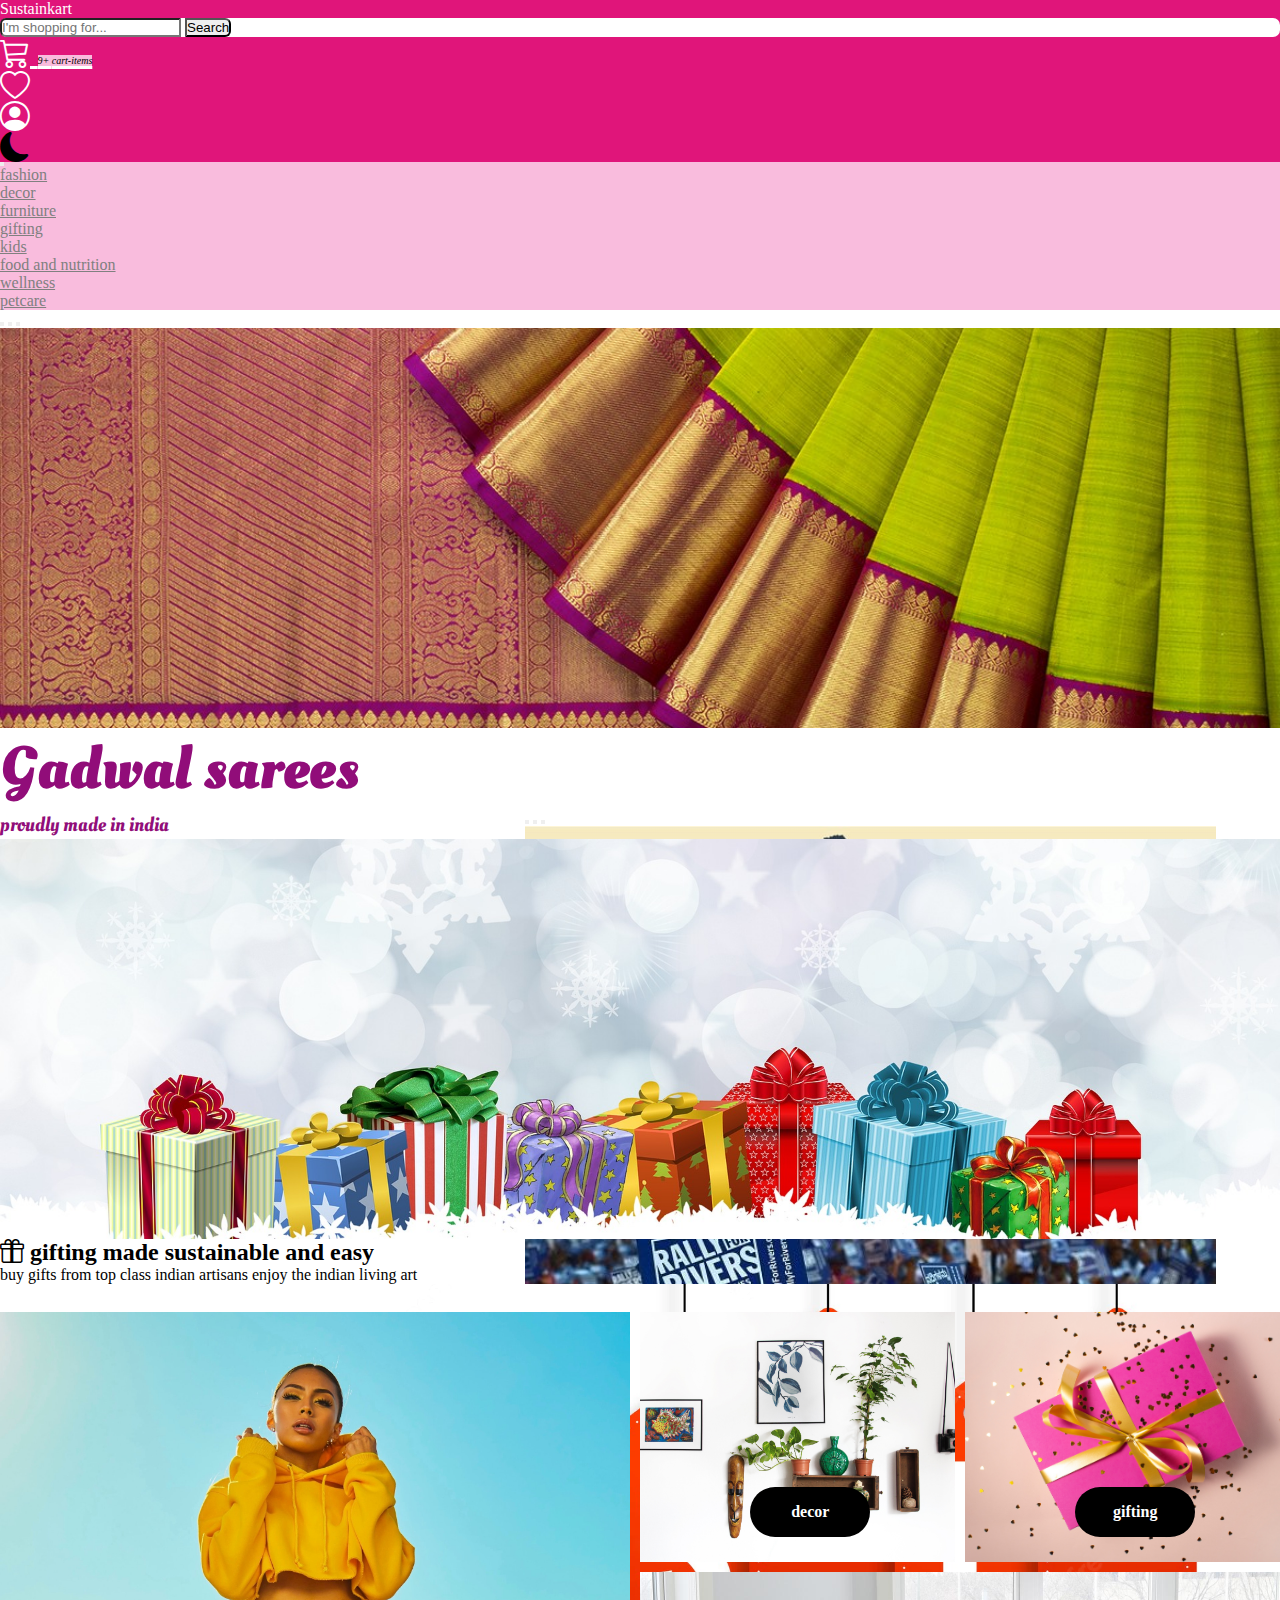
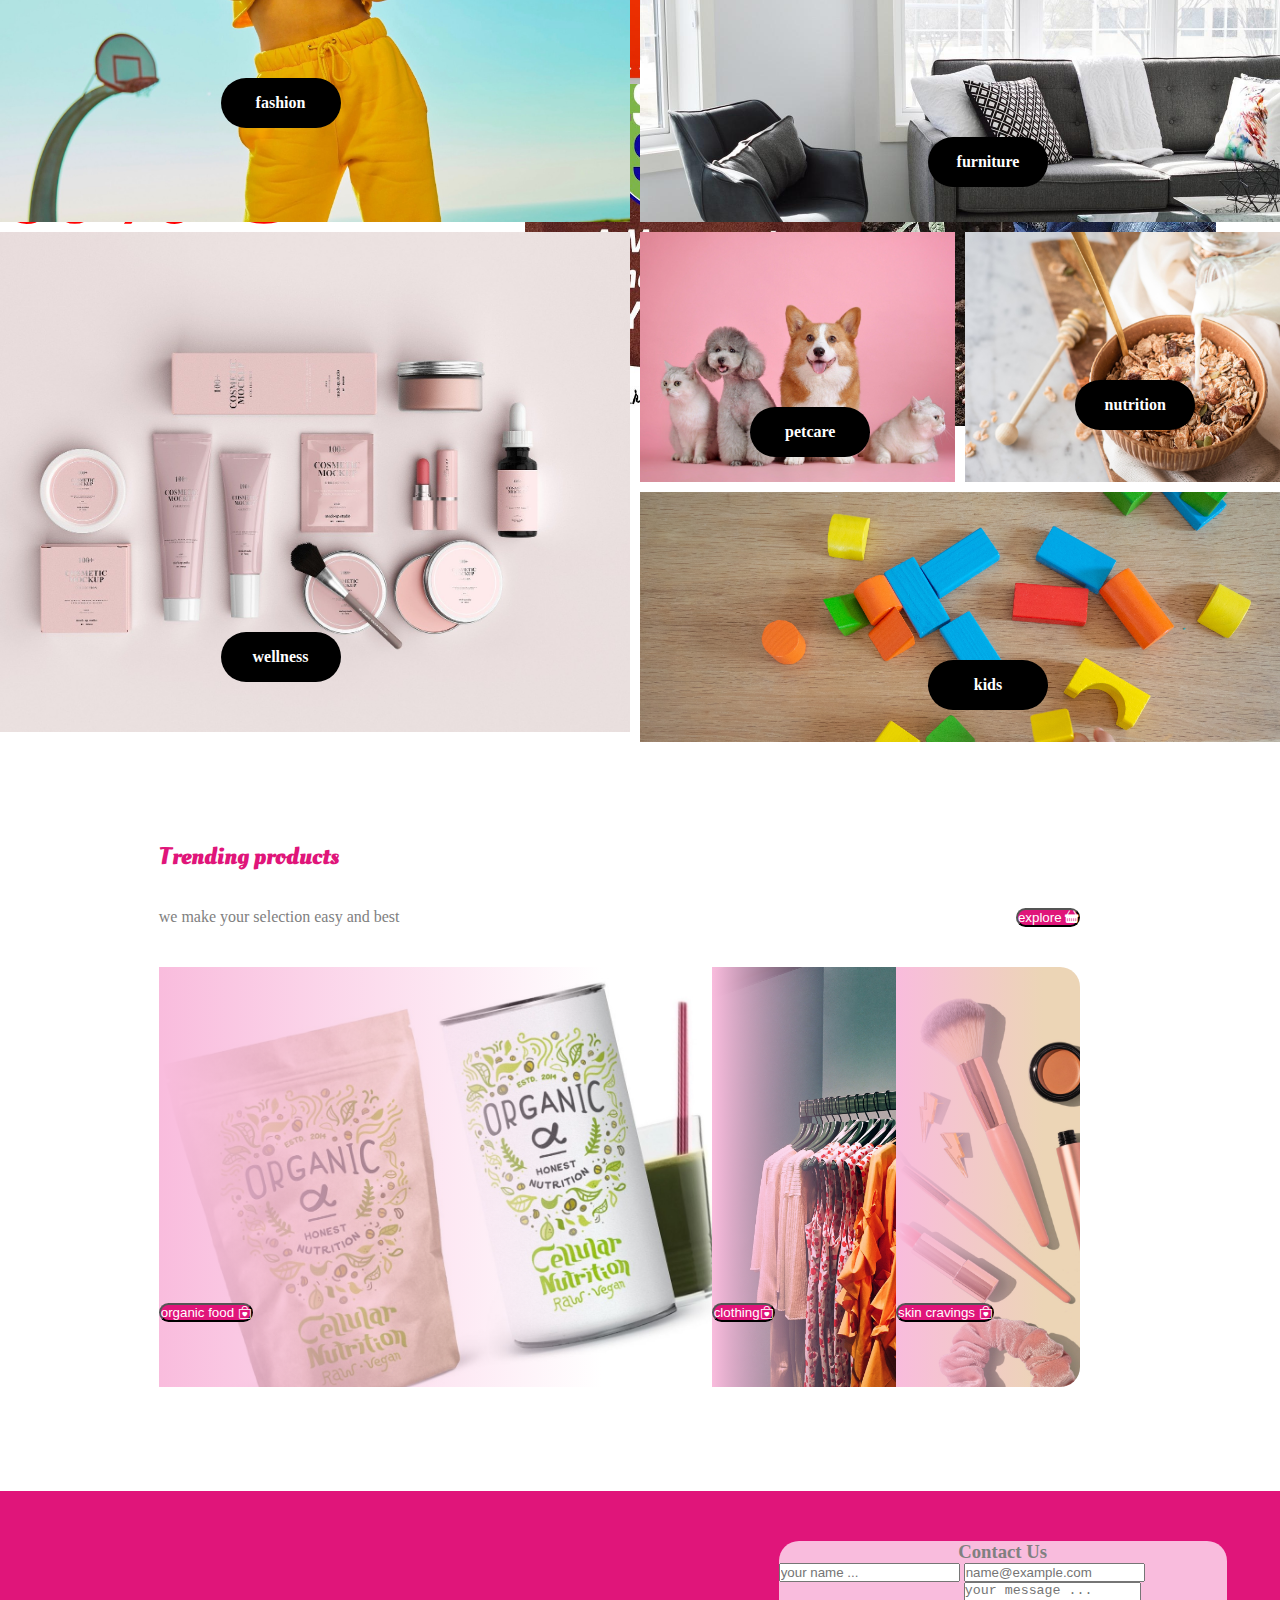
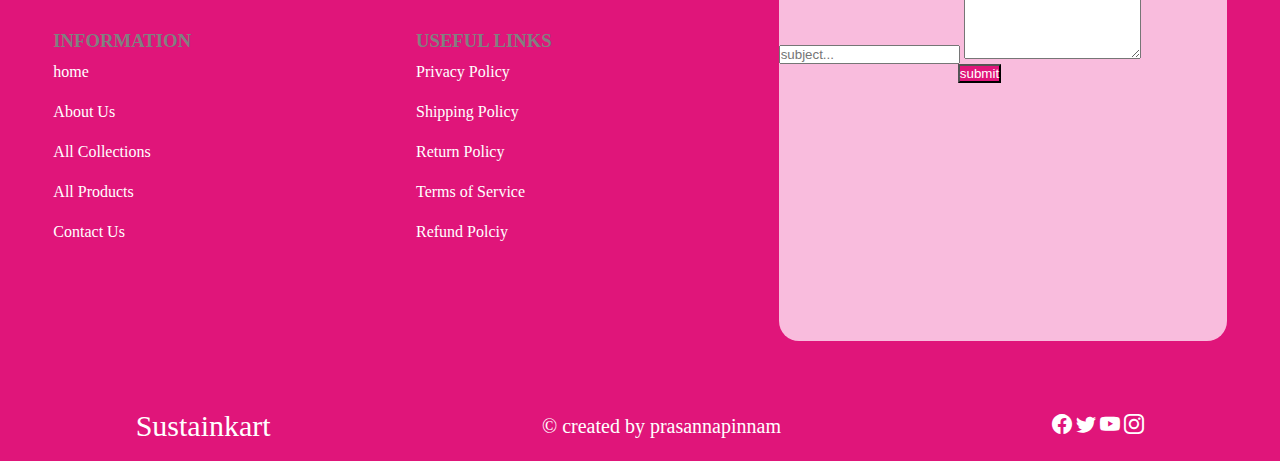
<file: index.html>
<html>
  <head>
    <title>Sustainkart</title>
    <link rel="icon" href="./images/icon.jpg" />
    <link rel="stylesheet" href="index.css" />
    <link
      href="https://cdn.jsdelivr.net/npm/bootstrap@5.2.0-beta1/dist/css/bootstrap.min.css"
      rel="stylesheet"
      integrity="sha384-0evHe/X+R7YkIZDRvuzKMRqM+OrBnVFBL6DOitfPri4tjfHxaWutUpFmBp4vmVor"
      crossorigin="anonymous"
    />
    <script
      src="https://cdn.jsdelivr.net/npm/bootstrap@5.2.0-beta1/dist/js/bootstrap.bundle.min.js"
      integrity="sha384-pprn3073KE6tl6bjs2QrFaJGz5/SUsLqktiwsUTF55Jfv3qYSDhgCecCxMW52nD2"
      crossorigin="anonymous"
    ></script>
    <script>
      function changeMode(){
        let icon = document.getElementById("modeIcon");
        document.body.classList.toggle("darkTheme")

        if(document.body.classList.contains("darkTheme")){
          let i = document.createElement('i');
          i.classList.add("bi", "bi-brightness-high-fill");
          i.setAttribute("id","modeIcon");
          i.style.color = "#FFFFFF";
          icon.replaceWith(i) ;
        }
        else{
          let i = document.createElement('i');
          i.classList.add("bi", "bi-moon-fill");
          i.setAttribute("id","modeIcon");
          i.style.color = "#000000";
          icon.replaceWith(i) ;
        }
      }
    </script>
  </head>
  <body >
    <nav class="navbar navbar-expand navbarStyle">
      <div class="container-fluid">
        <a class="navbar-brand" style="color: white">Sustainkart</a>
        <form
          class="d-flex mx-auto"
          style="background-color: white; border-radius: 7px"
        >
          <input
            class="form-control"
            type="search"
            placeholder="I'm shopping for..."
            aria-label="Search"
            style="border-radius: 6px 0px 0px 6px"
          />
          <button
            class="btn"
            type="submit"
            style="border-radius: 0px 6px 6px 0px"
          >
            Search
          </button>
        </form>
        <div>
          <ul class="navbar-nav me-4">
            <li class="nav-item me-2">
              <a class="nav-link" href="#"><i class="bi bi-cart3 position-relative"> <span style="font-size: 10px;background-color: #f9bcdd;color: black;" class="position-absolute top-0 start-100 translate-middle badge rounded-pill ">
                9+
                <span class="visually-hidden">cart-items</span>
              </span>
               </i> </a>
            </li>
            <li class="nav-item me-2">
              <a class="nav-link" href="#"><i class="bi bi-heart"></i> </a>
            </li>
            <li class="nav-item me-2">
              <a class="nav-link" href="#"
                ><i class="bi bi-person-circle"></i>
              </a>
            </li>
            <li class="nav-item me-2">
              <a class="nav-link" href="#" onclick="changeMode()" >
                <i id="modeIcon" class="bi bi-moon-fill" style="color:black ;"></i>
              </a>
            </li>
            
          </ul>
        </div>
      </div>
    </nav>

    <div class="dropdownnav">
      <nav class="navbar navbar-expand-lg" style="background-color: #f9bcdd">
        <div class="container-fluid">
          <button
            class="navbar-toggler ms-auto"
            type="button"
            data-bs-toggle="collapse"
            data-bs-target="#navbarNavDropdown"
            aria-expanded="false"
            aria-label="Toggle navigation"
          >
            <span class="navbar-toggler-icon"></span>
          </button>
          <div class="collapse navbar-collapse" id="navbarNavDropdown">
            <ul class="navbar-nav ms-auto me-auto dropitem">
              <li class="nav-item dropdown">
                <a
                  class="nav-link dropdown-toggle removeClick"
                  href="#"
                  id="fashionDropDown"
                  role="button"
                  data-bs-toggle="dropdown"
                  aria-expanded="false"
                >
                  fashion
                </a>
                <ul class="dropdown-menu" aria-labelledby="fashionDropDown">
                  <li class="dropend">
                    <a
                      class="dropdown-item dropdown-toggle"
                      id="clothingDropDown"
                      href="#"
                      >clothing</a
                    >
                    <ul
                      class="dropdown-menu"
                      aria-labelledby="clothingDropDown"
                    >
                      <li>
                        <a class="dropdown-item" href="./listing/listing.html">WOMEN</a>
                      </li>
                      <li>
                        <a class="dropdown-item" href="#">MEN</a>
                      </li>
                      <li>
                        <a class="dropdown-item" href="#">KIDS</a>
                      </li>
                    </ul>
                  </li>
                  <li class="dropend">
                    <a
                      class="dropdown-item dropdown-toggle"
                      id="footwearDropDown"
                      href="#"
                      >footwear</a
                    >
                    <ul
                      class="dropdown-menu"
                      aria-labelledby="footwearDropDown"
                    >
                      <li>
                        <a class="dropdown-item" href="#">WOMEN</a>
                      </li>
                      <li>
                        <a class="dropdown-item" href="#">MEN</a>
                      </li>
                      <li>
                        <a class="dropdown-item" href="#">KIDS</a>
                      </li>
                    </ul>
                  </li>
                  <li class="dropend">
                    <a
                      class="dropdown-item dropdown-toggle"
                      id="accessoriesDropDown"
                      href="#"
                      >accessories</a
                    >
                    <ul
                      class="dropdown-menu"
                      aria-labelledby="accessoriesDropDown"
                    >
                      <li>
                        <a class="dropdown-item" href="#">WOMEN</a>
                      </li>
                      <li>
                        <a class="dropdown-item" href="#">MEN</a>
                      </li>
                      <li>
                        <a class="dropdown-item" href="#">KIDS</a>
                      </li>
                    </ul>
                  </li>
                </ul>
              </li>
              <li class="nav-item dropdown">
                <a
                  class="nav-link dropdown-toggle removeClick"
                  href="#"
                  id="DecorDropDown"
                  role="button"
                  data-bs-toggle="dropdown"
                  aria-expanded="false"
                >
                  decor
                </a>
                <ul class="dropdown-menu" aria-labelledby="DecorDropDown">
                  <li>
                    <a class="dropdown-item" href="#">garden</a>
                  </li>
                  <li>
                    <a class="dropdown-item" href="#">kitchen</a>
                  </li>
                  <li>
                    <a class="dropdown-item" href="#">homeDecor</a>
                  </li>
                </ul>
              </li>
              <li class="nav-item dropdown">
                <a
                  class="nav-link dropdown-toggle removeClick"
                  href="#"
                  id="furnitureDropDown"
                  role="button"
                  data-bs-toggle="dropdown"
                  aria-expanded="false"
                >
                  furniture
                </a>
                <ul class="dropdown-menu" aria-labelledby="furnitureDropDown">
                  <li>
                    <a class="dropdown-item" href="#">home furnishings</a>
                  </li>
                  <li>
                    <a class="dropdown-item" href="#">kitchen</a>
                  </li>
                  <li>
                    <a class="dropdown-item" href="#">garden area</a>
                  </li>
                </ul>
              </li>
              <li class="nav-item dropdown">
                <a
                  class="nav-link dropdown-toggle removeClick"
                  href="#"
                  id="giftDropDown"
                  role="button"
                  data-bs-toggle="dropdown"
                  aria-expanded="false"
                >
                  gifting
                </a>
                <ul class="dropdown-menu" aria-labelledby="giftDropDown">
                  <li>
                    <a class="dropdown-item" href="#">FOR HIM</a>
                  </li>
                  <li>
                    <a class="dropdown-item" href="#">FOR HER</a>
                  </li>
                  <li>
                    <a class="dropdown-item" href="#">hampers</a>
                  </li>
                  <li>
                    <a class="dropdown-item" href="#">giftcards</a>
                  </li>
                </ul>
              </li>
              <li class="nav-item dropdown">
                <a
                  class="nav-link dropdown-toggle removeClick"
                  href="#"
                  id="kidsDropDown"
                  role="button"
                  data-bs-toggle="dropdown"
                  aria-expanded="false"
                >
                  kids
                </a>
                <ul class="dropdown-menu" aria-labelledby="kidsDropDown">
                  <li>
                    <a class="dropdown-item" href="#">baby care</a>
                  </li>
                  <li>
                    <a class="dropdown-item" href="#">toys</a>
                  </li>
                  <li>
                    <a class="dropdown-item" href="#">Stationery</a>
                  </li>
                </ul>
              </li>
              <li class="nav-item dropdown">
                <a
                  class="nav-link dropdown-toggle removeClick"
                  href="#"
                  id="foodDropDown"
                  role="button"
                  data-bs-toggle="dropdown"
                  aria-expanded="false"
                >
                  food and nutrition
                </a>
                <ul class="dropdown-menu" aria-labelledby="kidsDropDown">
                  <li>
                    <a class="dropdown-item" href="#">snacks</a>
                  </li>
                  <li>
                    <a class="dropdown-item" href="#">desserts</a>
                  </li>
                  <li>
                    <a class="dropdown-item" href="#">beverages</a>
                  </li>
                </ul>
              </li>
              <li class="nav-item dropdown">
                <a
                  class="nav-link dropdown-toggle removeClick"
                  href="#"
                  id="wellnessDropDown"
                  role="button"
                  data-bs-toggle="dropdown"
                  aria-expanded="false"
                >
                  wellness
                </a>
                <ul class="dropdown-menu" aria-labelledby="wellnessDropDown">
                  <li>
                    <a class="dropdown-item" href="#">personal care</a>
                  </li>
                  <li>
                    <a class="dropdown-item" href="#">skin care</a>
                  </li>
                  <li>
                    <a class="dropdown-item" href="#">hair care</a>
                  </li>
                  <li>
                    <a class="dropdown-item" href="#">home care</a>
                  </li>
                </ul>
              </li>
              <li class="nav-item dropdown">
                <a
                  class="nav-link dropdown-toggle removeClick"
                  href="#"
                  id="wellnessDropDown"
                  role="button"
                  data-bs-toggle="dropdown"
                  aria-expanded="false"
                >
                  petcare
                </a>
                <ul class="dropdown-menu" aria-labelledby="wellnessDropDown">
                  <li>
                    <a class="dropdown-item" href="#">pet foods</a>
                  </li>
                  <li>
                    <a class="dropdown-item" href="#">pet grooming</a>
                  </li>
                  <li>
                    <a class="dropdown-item" href="#">pet accessories</a>
                  </li>
                </ul>
              </li>
            </ul>
          </div>
        </div>
      </nav>
    </div>


    <div class="MainSlider">
    <div id="MainCarousel" class="carousel slide " data-bs-ride="carousel">
      <div class="carousel-indicators">
        <button type="button" data-bs-target="#MainCarousel" data-bs-slide-to="0" class="active" aria-current="true" aria-label="Slide 1"></button>
        <button type="button" data-bs-target="#MainCarousel" data-bs-slide-to="1" aria-label="Slide 2"></button>
        <button type="button" data-bs-target="#MainCarousel" data-bs-slide-to="2" aria-label="Slide 3"></button>
      </div>
      <div class="carousel-inner position-relative">
        <div class="carousel-item active" data-bs-interval="2000">
          <img src="./images/indexpage/saree.jpg"  alt="gadwal sarees">
          <div class="carousel-caption d-none d-md-block position-absolute" style="top:10%;left:70%;color:#910d79;font-family: Oleo Script, cursive;
          ">
            <h2 style="font-size:60px ;">Gadwal sarees </h2>
            <p style="font-size:20px ;">proudly made in india</p>
          </div>
        </div>
        <div class="carousel-item" data-bs-interval="2000">
          <img src="./images/indexpage/gift.jpg"  alt="gift">
          <div class="carousel-caption d-none d-md-block position-absolute" style="top:0;color:black">
            <h2><i class="bi bi-gift"></i> gifting made sustainable and easy </h2>
            <p>buy gifts from top class indian artisans enjoy the indian living art</p>
          </div>
        </div>
        <div class="carousel-item" data-bs-interval="2000">
          <img src="./images/indexpage/sale.jpg"  alt="sale">
          <div class="carousel-caption d-none d-md-block position-absolute summerSale" >
            <h2 ><i class="bi bi-gpu-card"></i>SUPER SUMMER SALE IS LIVE</h2>
            <div style="color:red;font-size:100px;font-weight: bold;">60% OFF</div>
            <span style="color:red;font-size: large;font-weight: bold ;">120+ BRANDS & 3000+ PRODUCTS</span>
          </div>
        </div>
      </div>
      <button class="carousel-control-prev" type="button" data-bs-target="#MainCarousel" data-bs-slide="prev">
        <span class="carousel-control-prev-icon" aria-hidden="true"></span>
        <span class="visually-hidden">Previous</span>
      </button>
      <button class="carousel-control-next" type="button" data-bs-target="#MainCarousel" data-bs-slide="next">
        <span class="carousel-control-next-icon" aria-hidden="true"></span>
        <span class="visually-hidden">Next</span>
      </button>
    </div>
  </div>

    <div class="projects">
      <div class="projectdesc">
        sustainkart has been a part of these campaigns for
        <p>
          <span>India's</span>
          <span>world's</span>
          <span>OUR</span>
        </p>
        <div>
          sustainability<i
            class="bi bi-arrow-right-circle-fill"
            style="color: rgb(224, 21, 122); margin-left: 20px"
          ></i>
        </div>
      </div>

      <div class="projectslider">
        <div
          id="projectscarousel"
          class="carousel slide carouselbox"
          data-bs-ride="carousel"
        >
          <div class="carousel-indicators">
            <button
              type="button"
              data-bs-target="#projectscarousel"
              data-bs-slide-to="0"
              class="active"
              aria-current="true"
              aria-label="Slide 1"
            ></button>
            <button
              type="button"
              data-bs-target="#projectscarousel"
              data-bs-slide-to="1"
              aria-label="Slide 2"
            ></button>
            <button
              type="button"
              data-bs-target="#projectscarousel"
              data-bs-slide-to="2"
              aria-label="Slide 3"
            ></button>
          </div>
          <div class="carousel-inner">
            <div class="carousel-item active" data-bs-interval="3000">
              <img
                src="./images/indexpage/Atmanirbharbharat.jpg"
                alt="Atmanirbharbharat"
              />
            </div>
            <div class="carousel-item" data-bs-interval="3000">
              <img
                src="./images/indexpage/rallyforrivers.jpg"
                alt="rallyforrivers"
              />
            </div>
            <div class="carousel-item" data-bs-interval="3000">
              <img src="./images/indexpage/savesoil.jpg" alt="savesoil" />
            </div>
          </div>
          <button
            class="carousel-control-prev my-auto ms-4"
            type="button"
            data-bs-target="#projectscarousel"
            data-bs-slide="prev"
          >
            <span class="carousel-control-prev-icon" aria-hidden="true"></span>
            <span class="visually-hidden">Previous</span>
          </button>
          <button
            class="carousel-control-next my-auto me-4"
            type="button"
            data-bs-target="#projectscarousel"
            data-bs-slide="next"
          >
            <span class="carousel-control-next-icon" aria-hidden="true"></span>
            <span class="visually-hidden">Next</span>
          </button>
        </div>
      </div>
    </div>


  

    <!-- filtergrid -->
    <div class="filterGrid">
      <div class="filterGridItem fashion">
        <div class="flipFront">
          <figure>
            <img src="./images/indexpage/fashion.jpg" alt="fashion" />
            <figcaption style="top:70% ;">fashion</figcaption>
          </figure>
        </div>
        <div class="flipback">
          <div class="flipbackdropdown">
            <ul>
              <li><a href="#">CLOTHING</a></li>
              <li><a href="#">FOOTWEAR</a></li>
              <li><a href="#">ACCESSORIES</a></li>
            </ul>
          </div>
          <span>fashion</span>
        </div>
      </div>
      <div class="filterGridItem decor">
        <div class="flipFront flipFrontmini">
          <img src="./images/indexpage/decor.jpg" alt="decor"/>
            <figcaption style="top: 70%">decor</figcaption>
          </figure>
        </div>
        <div class="flipback flipbackmini">
          <div class="flipbackdropdownmini">
            <ul>
              <li><a href="#">GARDEN</a></li>
              <li><a href="#">KITCHEN</a></li>
              <li><a href="#">HOMEDECOR</a></li>
            </ul>
          </div>
          <span>decor</span>
        </div>
      </div>
      <div class="filterGridItem gifting">
        <div class="flipFront flipFrontmini">
          <figure>
            <img
              src="./images/indexpage/gifts.jpg"
              alt="gifting"
            />
            <figcaption style="top: 70%">gifting</figcaption>
          </figure>
        </div>
        <div class="flipback flipbackmini">
          <div class="flipbackdropdownmini">
            <ul>
              <li><a href="#">FORHIM</a></li>
              <li><a href="#">FORHER</a></li>
              <li><a href="#">GIFTCARDS</a></li>
            </ul>
          </div>
          <span>gifting</span>
        </div>
      </div>
      <div class="filterGridItem furniture">
        <div class="flipFront">
          <figure>
            <img src="./images/indexpage/furniture.jpg" alt="furniture" />
            <figcaption style="left: 45%; top: 40%">furniture</figcaption>
          </figure>
        </div>
        <div class="flipback flipbackstretch">
          <div class="flipbackdropdownstretch">
            <ul>
              <li><a href="#">HOME</a></li>
              <li><a href="#">KITCHEN</a></li>
              <li><a href="#">GARDEN AREA</a></li>
            </ul>
          </div>
          <span>furniture</span>
        </div>
      </div>
      <div class="filterGridItem kids">
        <div class="flipFront">
          <figure>
            <img src="./images/indexpage/kids.jpg" alt="kids" />
            <figcaption style="left: 45%; top: 35%">kids</figcaption>
          </figure>
        </div>
        <div class="flipback flipbackstretch">
          <div class="flipbackdropdownstretch">
            <ul>
              <li><a href="#">BABY CARE</a></li>
              <li><a href="#">TOYS</a></li>
              <li><a href="#">STATIONERY</a></li>
            </ul>
          </div>
          <span>kids</span>
        </div>
      </div>
      <div class="filterGridItem foodAndNutrition">
        <div class="flipFront">
          <figure>
            <img src="./images/indexpage/health.jpg" alt="foodAndNutrition" />
            <figcaption style="top: 50%">nutrition</figcaption>
          </figure>
        </div>
        <div class="flipback flipbackmini">
          <div class="flipbackdropdownmini">
            <ul>
              <li><a href="#">SNACKS</a></li>
              <li><a href="#">DESSERTS</a></li>
              <li><a href="#">BEVERAGES</a></li>
            </ul>
          </div>
          <span>nutrition</span>
        </div>
      </div>
      <div class="filterGridItem wellness">
        <div class="flipFront">
          <figure>
            <img
              style="height: 500px"
              src="./images/indexpage/wellness.jpg"
              alt="wellness"
            />
            <figcaption>wellness</figcaption>
          </figure>
        </div>
        <div class="flipback">
          <div class="flipbackdropdown">
            <ul>
              <li><a href="#">SKINCARE</a></li>
              <li><a href="#">HAIRCARE</a></li>
              <li><a href="#">HOMECARE</a></li>
            </ul>
          </div>
          <span>wellness</span>
        </div>
      </div>
      <div class="filterGridItem petCare">
        <div class="flipFront flipFrontmini">
          <figure>
            <img src="./images/indexpage/petcare.jpg" alt="petcare" />
            <figcaption style="top: 70%">petcare</figcaption>
          </figure>
        </div>
        <div class="flipback flipbackmini">
          <div class="flipbackdropdownmini">
            <ul>
              <li><a href="#">PET FOOD</a></li>
              <li><a href="#">PET GROOMING</a></li>
              <li><a href="#">PET ACCESSORIES</a></li>
            </ul>
          </div>
          <span>petcare</span>
        </div>
      </div>
    </div>

        <!--trending products-->
        <section class="trending">
          <h2>Trending products</h2>
          <div class="flexDesc">
            <p>we make your selection easy and best</p>
            <button class="btn btn-lg">explore <i class="bi bi-basket-fill"></i>
            </button>
          </div>
          <div class="trendingProdFlex">
            <div class="trendingItem trending1">
              <figure>
                <img
                  src="images/groceries.jpeg"
                  alt="groceries"
                />
              </figure>
              <h2></h2>
              <button class="btn btn-md ms-5">organic food <i class="bi bi-bag-heart"></i>
              </button>
            </div>
            <div class="trendingItem trending2">
              <figure>
                <img src="images/clothing.jpg" alt="clothing" />
              </figure>
              <button class="btn btn-md ms-5" >clothing<i class="bi bi-bag-heart ms-1"></i>
              </button>
            </div>
            <div class="trendingItem trending3">
              <figure>
                <img
                  src="images/beauty.jpg"
                  alt="wellnessProducts"
                  style="border-radius: 0px 20px 20px 0px"
                />
              </figure>
              <button class="btn btn-md ms-2">skin cravings <i class="bi bi-bag-heart"></i>
              </button>
            </div>
          </div>
        </section>
        <div class="bottomdesc">
          <div class="bottomdescFlexItem">
            <h3>INFORMATION</h3>
            <a href="#">home</a>
            <a href="#">About Us</a>
            <a href="#">All Collections</a>
            <a href="#">All Products</a>
            <a href="#">Contact Us</a>
          </div>
          <div class="bottomdescFlexItem">
            <h3>USEFUL LINKS</h3>
            <a href="#">Privacy Policy</a>
            <a href="#">Shipping Policy</a>
            <a href="#">Return Policy</a>
            <a href="#">Terms of Service</a>
            <a href="#">Refund Polciy</a>
          </div>
            <div class="contactForm">
              <h3 style="color:grey;text-align:center">Contact Us</h2>
                <input class="form-control my-2" type="text" placeholder="your name ..."/>
                <input class="form-control my-2" type="email" placeholder="name@example.com"/>
                <input class="form-control my-2" type="text" placeholder="subject..."/>
                <textarea type="text" rows="5" class="form-control md-textarea my-2" placeholder="your message ..."></textarea>
                <button type="submit" class="btn btn-md" style="background-color: rgb(224, 21, 122);color: white;margin-left: 40%; ">submit</button>
            </div>
        </div>
        <footer>
          <span style="font:30px bold; line-height:70px">Sustainkart</span>
          <span style="font-size:20px ;">&copy; created by prasannapinnam</span>
          <div>
            <a href="#"><i class="bi bi-facebook me-4"></i></a>
            <a href="#"><i class="bi bi-twitter me-4"></i></a>
            <a href="#"><i class="bi bi-youtube me-4"></i></a>
            <a href="#"><i class="bi bi-instagram me-4"></i></a>
          </div>
        </footer>
  </body>
</html>
</file>
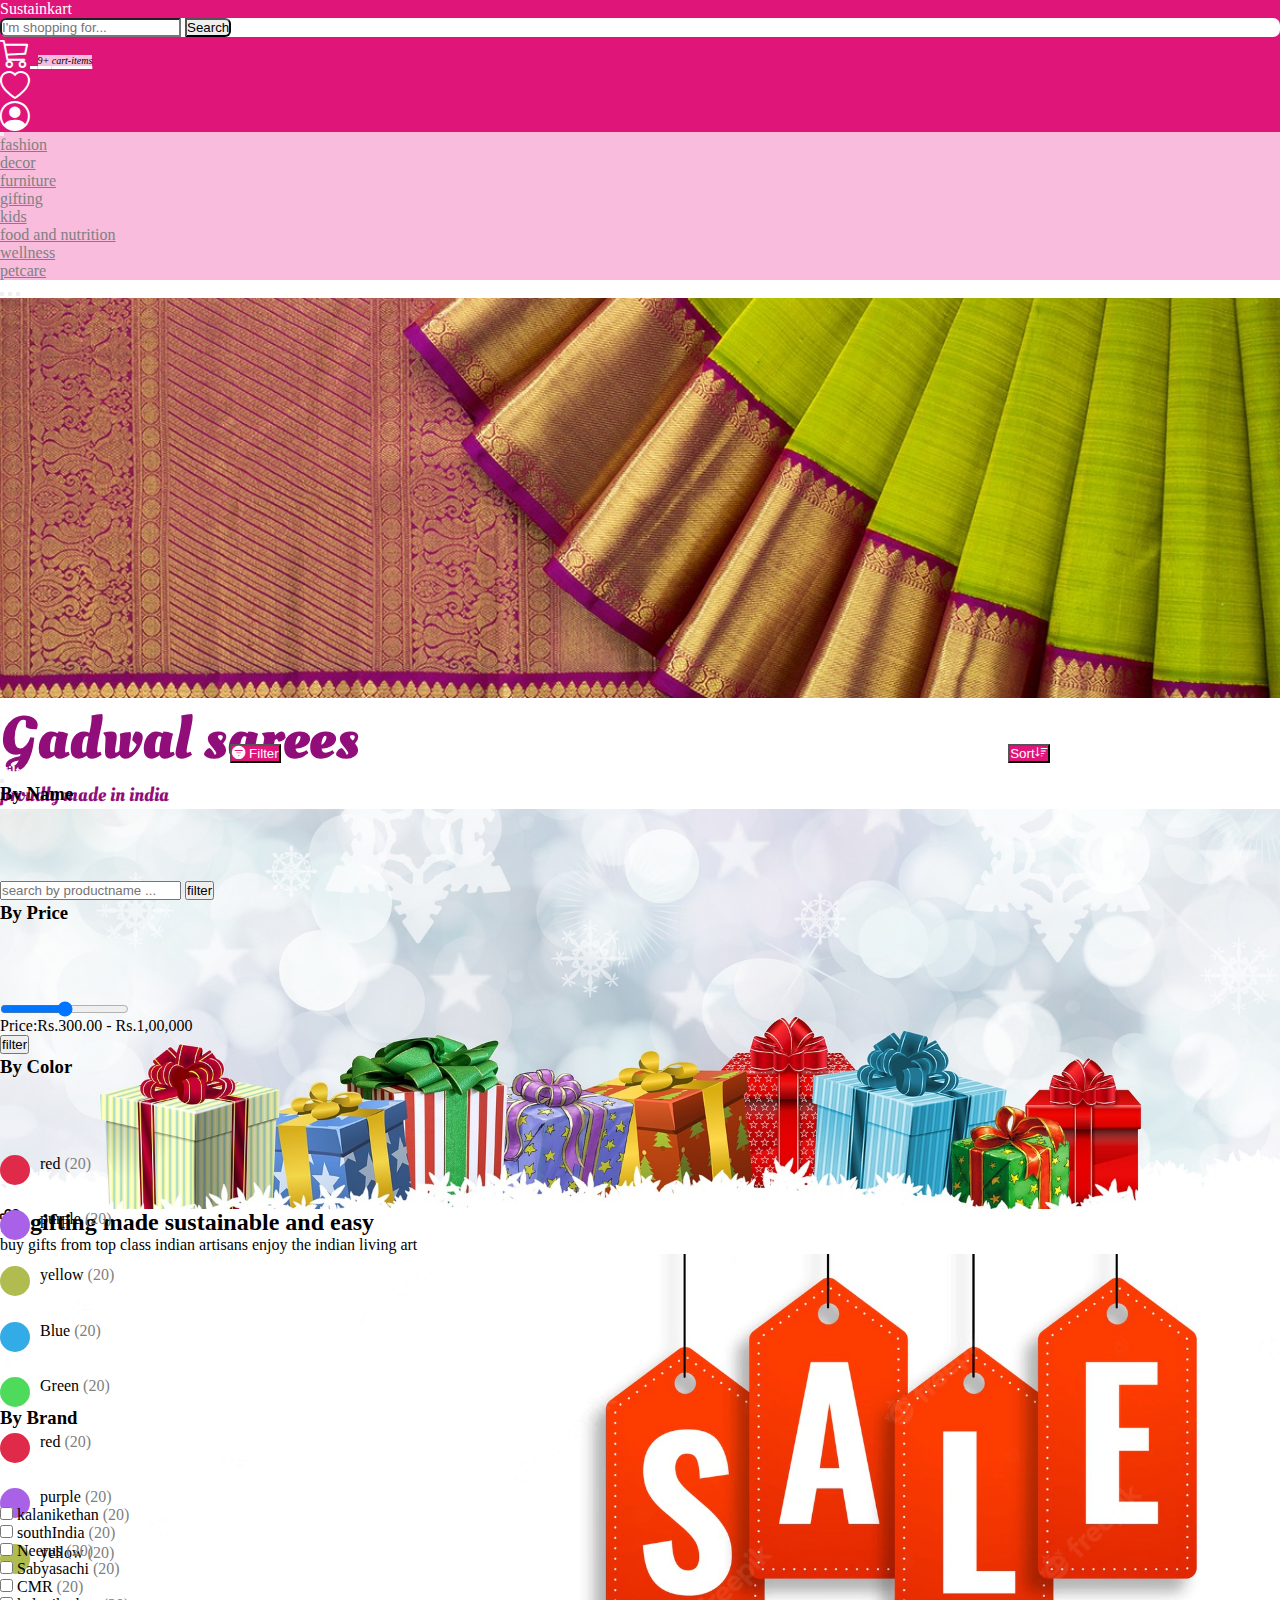
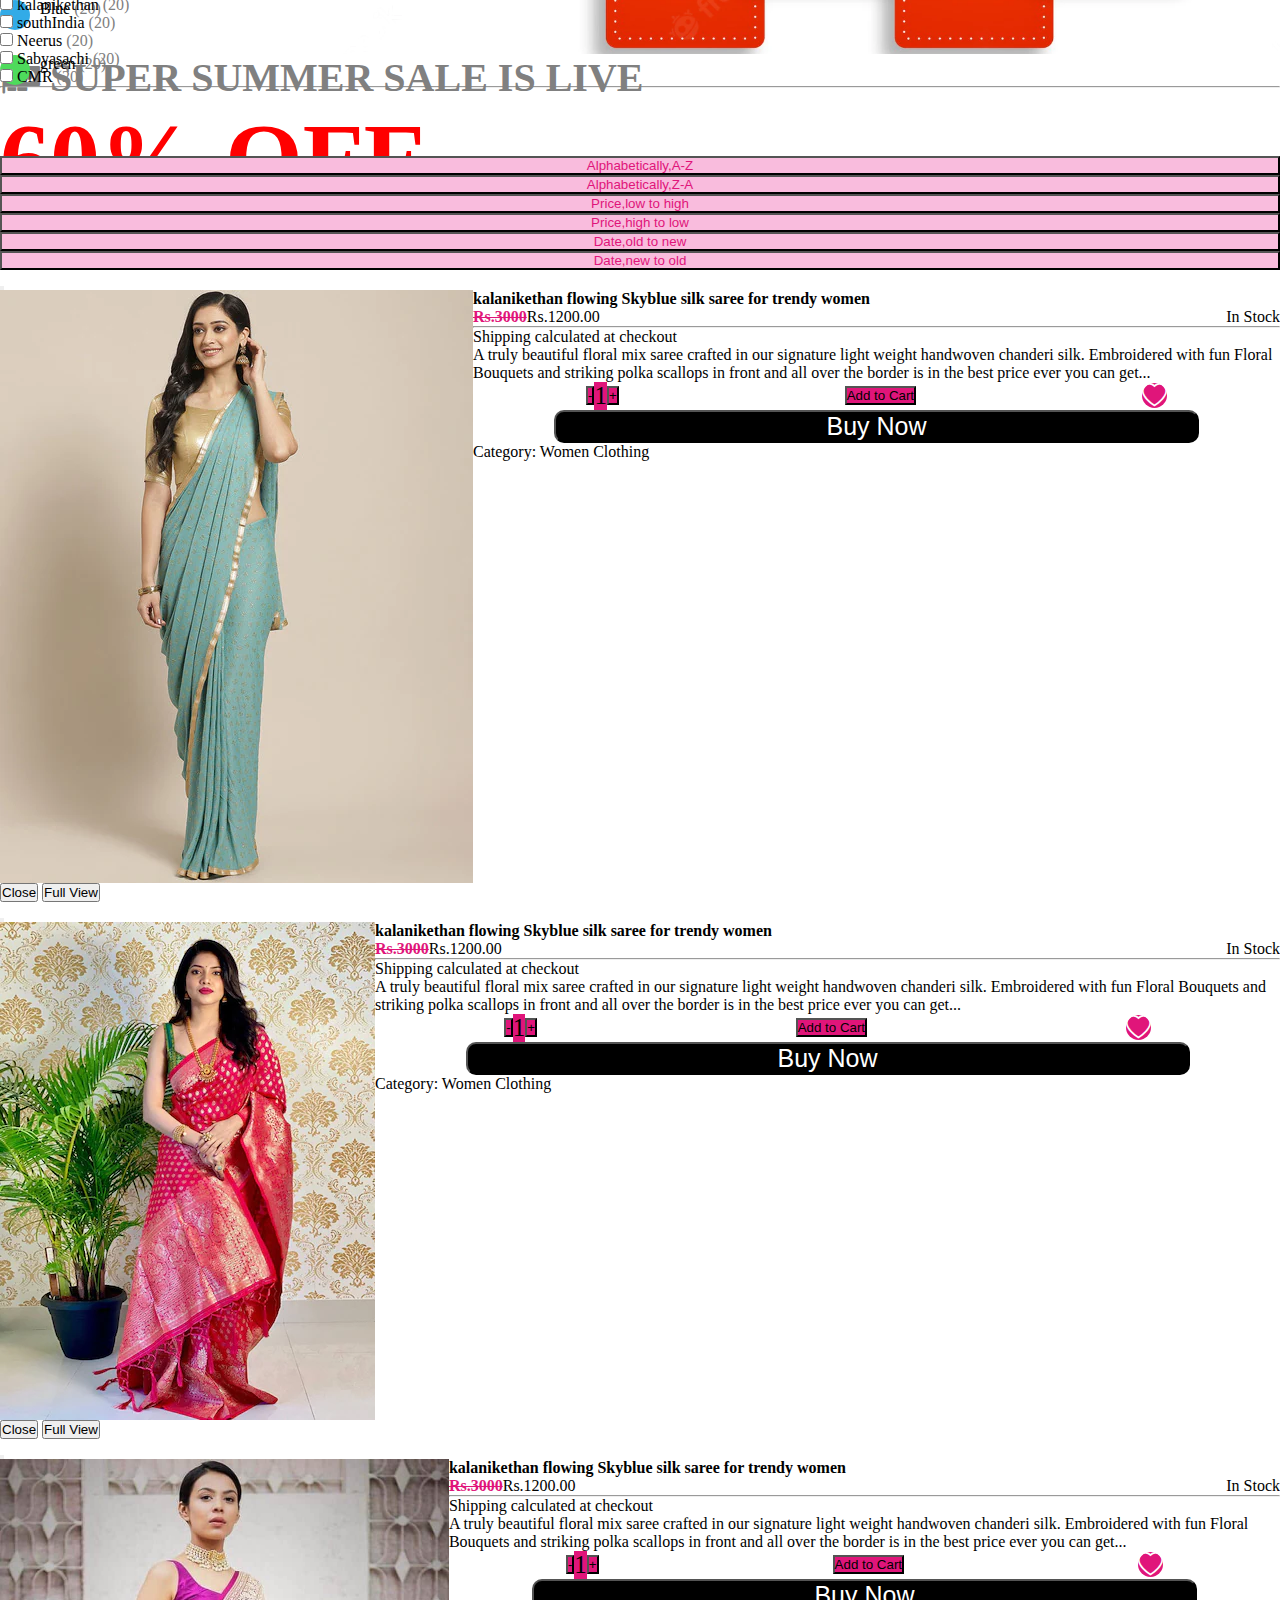
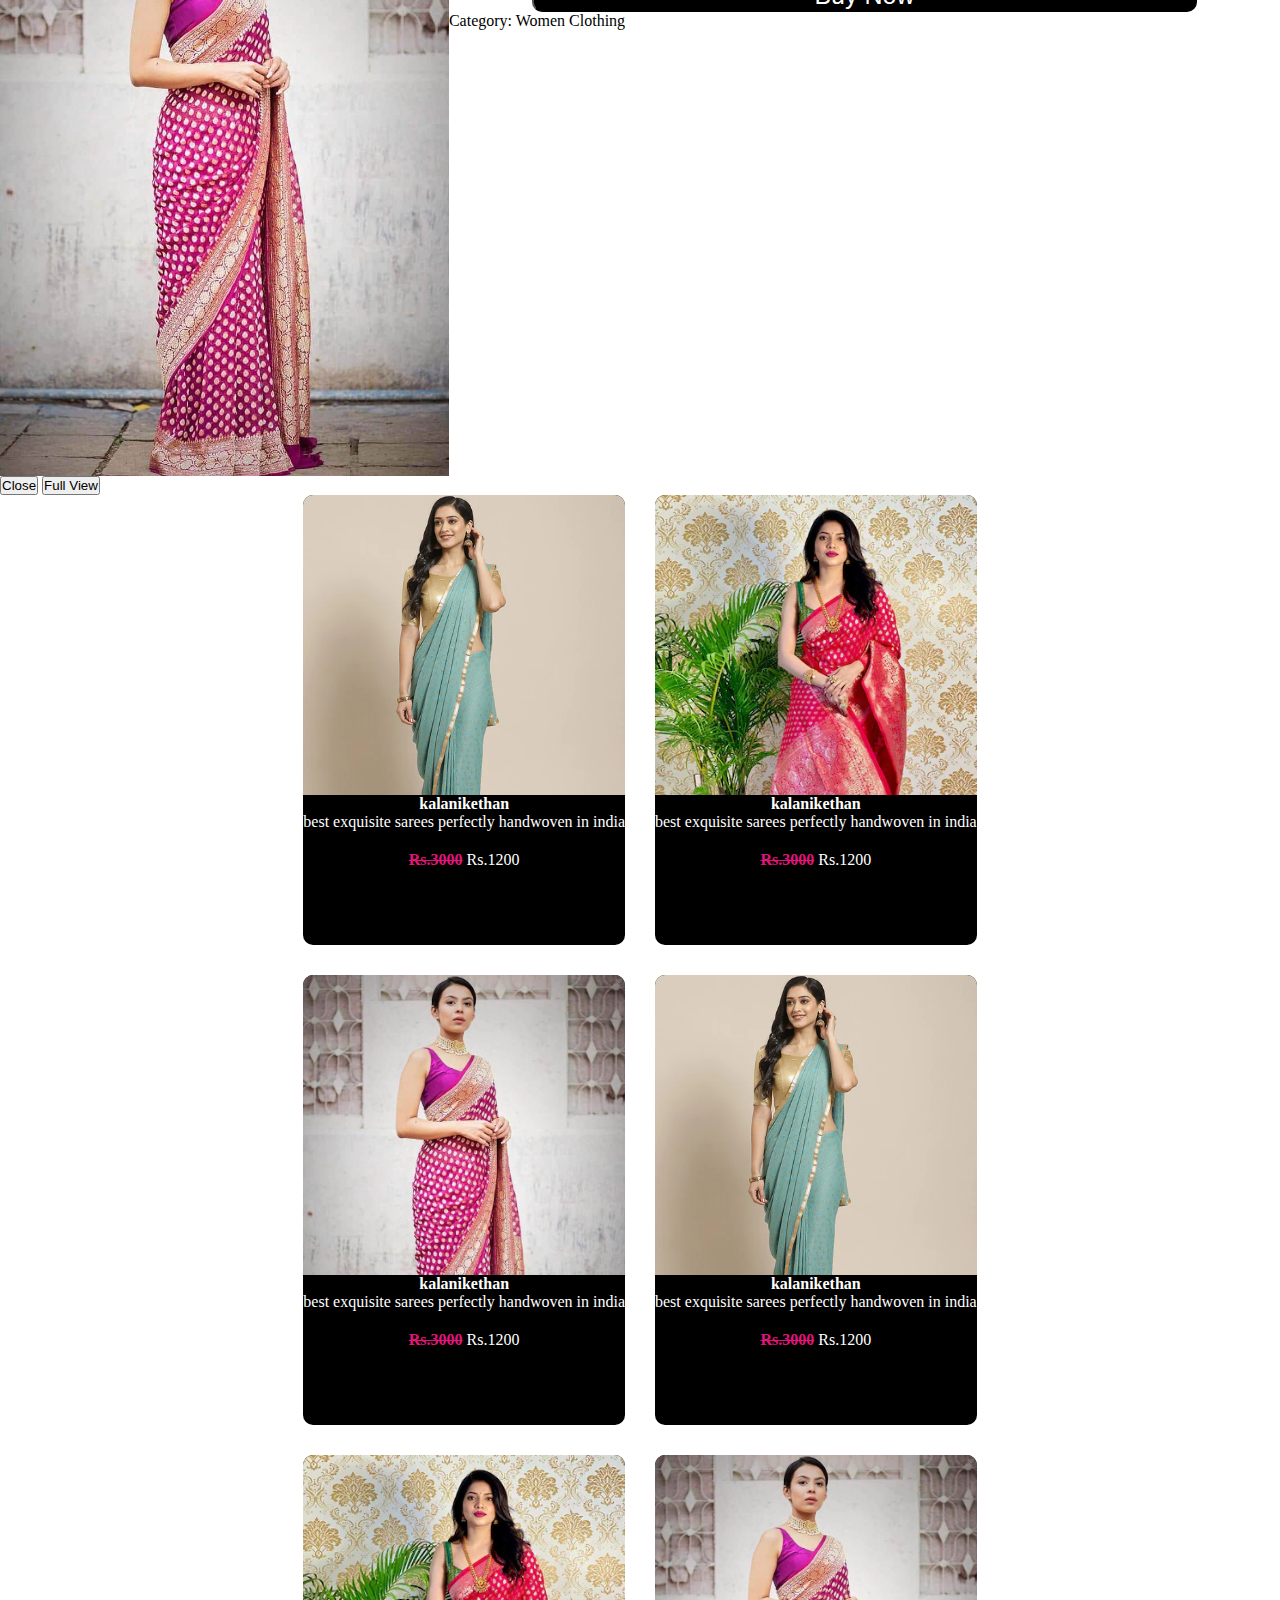
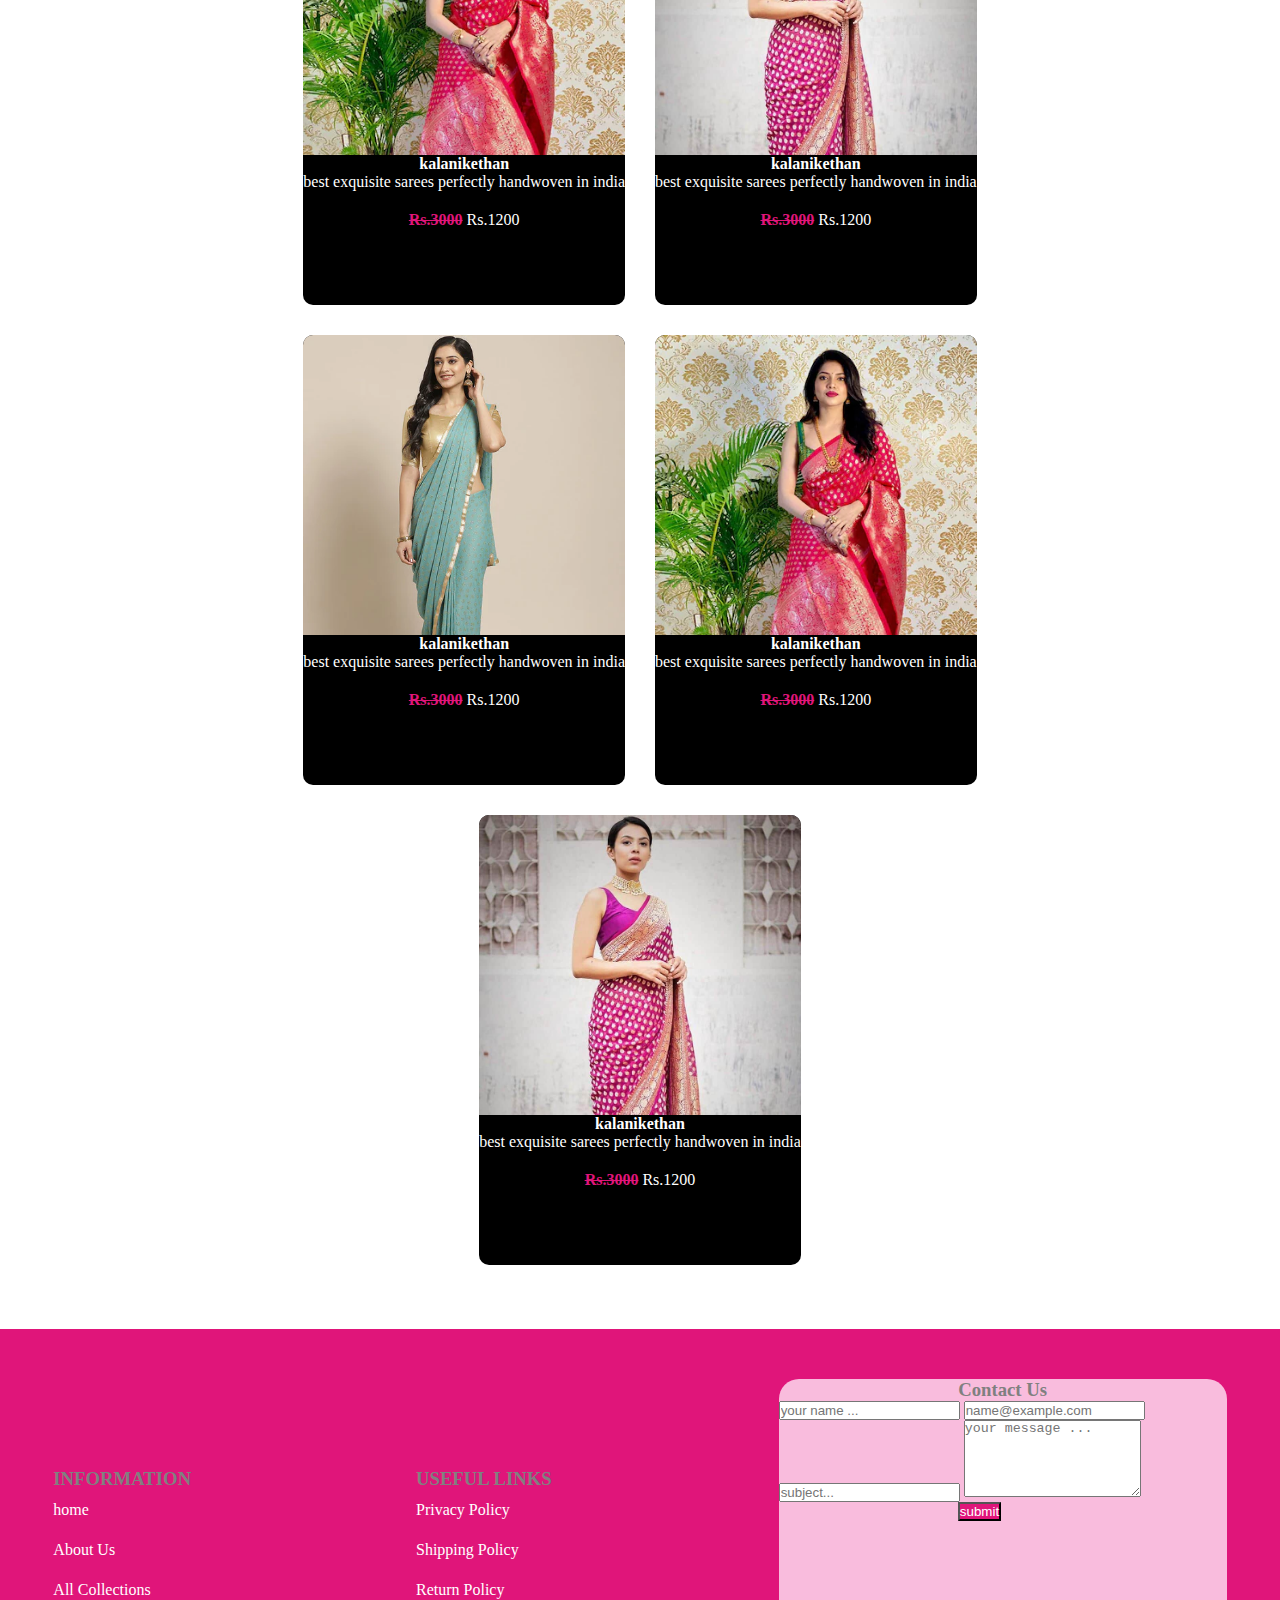
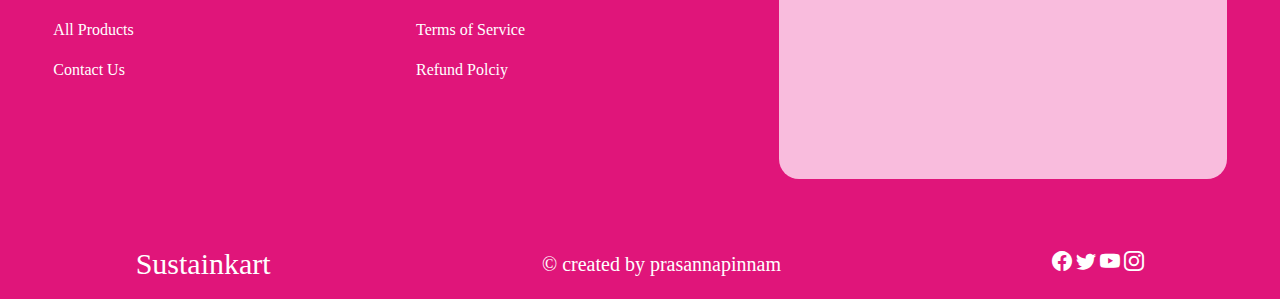
<file: listing/listing.html>
<html>
  <head>
    <link rel="icon" href="../images/icon.jpg" />
    <title>shop the best</title>
    <link rel="stylesheet" href="./listing.css" />
    <link
      href="https://cdn.jsdelivr.net/npm/bootstrap@5.2.0-beta1/dist/css/bootstrap.min.css"
      rel="stylesheet"
      integrity="sha384-0evHe/X+R7YkIZDRvuzKMRqM+OrBnVFBL6DOitfPri4tjfHxaWutUpFmBp4vmVor"
      crossorigin="anonymous"
    />
    <script
      src="https://cdn.jsdelivr.net/npm/bootstrap@5.2.0-beta1/dist/js/bootstrap.bundle.min.js"
      integrity="sha384-pprn3073KE6tl6bjs2QrFaJGz5/SUsLqktiwsUTF55Jfv3qYSDhgCecCxMW52nD2"
      crossorigin="anonymous"
    ></script>
  </head>
  <body>
    <nav class="navbar navbar-expand navbarStyle">
      <div class="container-fluid">
        <a class="navbar-brand" style="color: white">Sustainkart</a>
        <form
          class="d-flex mx-auto"
          style="background-color: white; border-radius: 7px"
        >
          <input
            class="form-control"
            type="search"
            placeholder="I'm shopping for..."
            aria-label="Search"
            style="border-radius: 6px 0px 0px 6px"
          />
          <button
            class="btn"
            type="submit"
            style="border-radius: 0px 6px 6px 0px"
          >
            Search
          </button>
        </form>
        <div>
          <ul class="navbar-nav me-4">
            <li class="nav-item me-2">
              <a class="nav-link" href="#"
                ><i class="bi bi-cart3 position-relative">
                  <span
                    style="
                      font-size: 10px;
                      background-color: #f9bcdd;
                      color: black;
                    "
                    class="position-absolute top-0 start-100 translate-middle badge rounded-pill"
                  >
                    9+
                    <span class="visually-hidden">cart-items</span>
                  </span>
                </i>
              </a>
            </li>
            <li class="nav-item me-2">
              <a class="nav-link" href="#"><i class="bi bi-heart"></i> </a>
            </li>
            <li class="nav-item me-2">
              <a class="nav-link" href="#"
                ><i class="bi bi-person-circle"></i>
              </a>
            </li>
          </ul>
        </div>
      </div>
    </nav>

    <div class="dropdownnav">
      <nav class="navbar navbar-expand-lg" style="background-color: #f9bcdd">
        <div class="container-fluid">
          <button
            class="navbar-toggler ms-auto"
            type="button"
            data-bs-toggle="collapse"
            data-bs-target="#navbarNavDropdown"
            aria-expanded="false"
            aria-label="Toggle navigation"
          >
            <span class="navbar-toggler-icon"></span>
          </button>
          <div class="collapse navbar-collapse" id="navbarNavDropdown">
            <ul class="navbar-nav ms-auto me-auto dropitem">
              <li class="nav-item dropdown">
                <a
                  class="nav-link dropdown-toggle removeClick"
                  href="#"
                  id="fashionDropDown"
                  role="button"
                  data-bs-toggle="dropdown"
                  aria-expanded="false"
                >
                  fashion
                </a>
                <ul class="dropdown-menu" aria-labelledby="fashionDropDown">
                  <li class="dropend">
                    <a
                      class="dropdown-item dropdown-toggle"
                      id="clothingDropDown"
                      href="#"
                      >clothing</a
                    >
                    <ul
                      class="dropdown-menu"
                      aria-labelledby="clothingDropDown"
                    >
                      <li>
                        <a class="dropdown-item" href="#">WOMEN</a>
                      </li>
                      <li>
                        <a class="dropdown-item" href="#">MEN</a>
                      </li>
                      <li>
                        <a class="dropdown-item" href="#">KIDS</a>
                      </li>
                    </ul>
                  </li>
                  <li class="dropend">
                    <a
                      class="dropdown-item dropdown-toggle"
                      id="footwearDropDown"
                      href="#"
                      >footwear</a
                    >
                    <ul
                      class="dropdown-menu"
                      aria-labelledby="footwearDropDown"
                    >
                      <li>
                        <a class="dropdown-item" href="#">WOMEN</a>
                      </li>
                      <li>
                        <a class="dropdown-item" href="#">MEN</a>
                      </li>
                      <li>
                        <a class="dropdown-item" href="#">KIDS</a>
                      </li>
                    </ul>
                  </li>
                  <li class="dropend">
                    <a
                      class="dropdown-item dropdown-toggle"
                      id="accessoriesDropDown"
                      href="#"
                      >accessories</a
                    >
                    <ul
                      class="dropdown-menu"
                      aria-labelledby="accessoriesDropDown"
                    >
                      <li>
                        <a class="dropdown-item" href="#">WOMEN</a>
                      </li>
                      <li>
                        <a class="dropdown-item" href="#">MEN</a>
                      </li>
                      <li>
                        <a class="dropdown-item" href="#">KIDS</a>
                      </li>
                    </ul>
                  </li>
                </ul>
              </li>
              <li class="nav-item dropdown">
                <a
                  class="nav-link dropdown-toggle removeClick"
                  href="#"
                  id="DecorDropDown"
                  role="button"
                  data-bs-toggle="dropdown"
                  aria-expanded="false"
                >
                  decor
                </a>
                <ul class="dropdown-menu" aria-labelledby="DecorDropDown">
                  <li>
                    <a class="dropdown-item" href="#">garden</a>
                  </li>
                  <li>
                    <a class="dropdown-item" href="#">kitchen</a>
                  </li>
                  <li>
                    <a class="dropdown-item" href="#">homeDecor</a>
                  </li>
                </ul>
              </li>
              <li class="nav-item dropdown">
                <a
                  class="nav-link dropdown-toggle removeClick"
                  href="#"
                  id="furnitureDropDown"
                  role="button"
                  data-bs-toggle="dropdown"
                  aria-expanded="false"
                >
                  furniture
                </a>
                <ul class="dropdown-menu" aria-labelledby="furnitureDropDown">
                  <li>
                    <a class="dropdown-item" href="#">home furnishings</a>
                  </li>
                  <li>
                    <a class="dropdown-item" href="#">kitchen</a>
                  </li>
                  <li>
                    <a class="dropdown-item" href="#">garden area</a>
                  </li>
                </ul>
              </li>
              <li class="nav-item dropdown">
                <a
                  class="nav-link dropdown-toggle removeClick"
                  href="#"
                  id="giftDropDown"
                  role="button"
                  data-bs-toggle="dropdown"
                  aria-expanded="false"
                >
                  gifting
                </a>
                <ul class="dropdown-menu" aria-labelledby="giftDropDown">
                  <li>
                    <a class="dropdown-item" href="#">FOR HIM</a>
                  </li>
                  <li>
                    <a class="dropdown-item" href="#">FOR HER</a>
                  </li>
                  <li>
                    <a class="dropdown-item" href="#">hampers</a>
                  </li>
                  <li>
                    <a class="dropdown-item" href="#">giftcards</a>
                  </li>
                </ul>
              </li>
              <li class="nav-item dropdown">
                <a
                  class="nav-link dropdown-toggle removeClick"
                  href="#"
                  id="kidsDropDown"
                  role="button"
                  data-bs-toggle="dropdown"
                  aria-expanded="false"
                >
                  kids
                </a>
                <ul class="dropdown-menu" aria-labelledby="kidsDropDown">
                  <li>
                    <a class="dropdown-item" href="#">baby care</a>
                  </li>
                  <li>
                    <a class="dropdown-item" href="#">toys</a>
                  </li>
                  <li>
                    <a class="dropdown-item" href="#">Stationery</a>
                  </li>
                </ul>
              </li>
              <li class="nav-item dropdown">
                <a
                  class="nav-link dropdown-toggle removeClick"
                  href="#"
                  id="foodDropDown"
                  role="button"
                  data-bs-toggle="dropdown"
                  aria-expanded="false"
                >
                  food and nutrition
                </a>
                <ul class="dropdown-menu" aria-labelledby="kidsDropDown">
                  <li>
                    <a class="dropdown-item" href="#">snacks</a>
                  </li>
                  <li>
                    <a class="dropdown-item" href="#">desserts</a>
                  </li>
                  <li>
                    <a class="dropdown-item" href="#">beverages</a>
                  </li>
                </ul>
              </li>
              <li class="nav-item dropdown">
                <a
                  class="nav-link dropdown-toggle removeClick"
                  href="#"
                  id="wellnessDropDown"
                  role="button"
                  data-bs-toggle="dropdown"
                  aria-expanded="false"
                >
                  wellness
                </a>
                <ul class="dropdown-menu" aria-labelledby="wellnessDropDown">
                  <li>
                    <a class="dropdown-item" href="#">personal care</a>
                  </li>
                  <li>
                    <a class="dropdown-item" href="#">skin care</a>
                  </li>
                  <li>
                    <a class="dropdown-item" href="#">hair care</a>
                  </li>
                  <li>
                    <a class="dropdown-item" href="#">home care</a>
                  </li>
                </ul>
              </li>
              <li class="nav-item dropdown">
                <a
                  class="nav-link dropdown-toggle removeClick"
                  href="#"
                  id="wellnessDropDown"
                  role="button"
                  data-bs-toggle="dropdown"
                  aria-expanded="false"
                >
                  petcare
                </a>
                <ul class="dropdown-menu" aria-labelledby="wellnessDropDown">
                  <li>
                    <a class="dropdown-item" href="#">pet foods</a>
                  </li>
                  <li>
                    <a class="dropdown-item" href="#">pet grooming</a>
                  </li>
                  <li>
                    <a class="dropdown-item" href="#">pet accessories</a>
                  </li>
                </ul>
              </li>
            </ul>
          </div>
        </div>
      </nav>
    </div>

    <div class="MainSlider">
        <div id="MainCarousel" class="carousel slide " data-bs-ride="carousel">
          <div class="carousel-indicators">
            <button type="button" data-bs-target="#MainCarousel" data-bs-slide-to="0" class="active" aria-current="true" aria-label="Slide 1"></button>
            <button type="button" data-bs-target="#MainCarousel" data-bs-slide-to="1" aria-label="Slide 2"></button>
            <button type="button" data-bs-target="#MainCarousel" data-bs-slide-to="2" aria-label="Slide 3"></button>
          </div>
          <div class="carousel-inner position-relative">
            <div class="carousel-item" data-bs-interval="2000">
              <img src="../images/indexpage/saree.jpg"  alt="gadwal sarees">
              <div class="carousel-caption d-none d-md-block position-absolute" style="top:10%;left:70%;color:#910d79;font-family: Oleo Script, cursive;
              ">
                <h2 style="font-size:60px ;">Gadwal sarees </h2>
                <p style="font-size:20px ;">proudly made in india</p>
              </div>
            </div>
            <div class="carousel-item" data-bs-interval="2000">
              <img src="../images/indexpage/gift.jpg"  alt="gift">
              <div class="carousel-caption d-none d-md-block position-absolute" style="top:0;color:black">
                <h2><i class="bi bi-gift"></i> gifting made sustainable and easy </h2>
                <p>buy gifts from top class indian artisans enjoy the indian living art</p>
              </div>
            </div>
            <div class="carousel-item active" data-bs-interval="2000">
              <img src="../images/indexpage/sale.jpg"  alt="sale">
              <div class="carousel-caption d-none d-md-block position-absolute" style="top:30%;left:-40%">
                <h2 style="color:grey;font-size:40px;font-weight: bolder;"><i class="bi bi-gpu-card"></i> SUPER SUMMER SALE IS LIVE</h2>
                <div style="color:red;font-size:100px;font-weight: bold;">60% OFF</div>
                <div style="color:red;font-size: large;font-weight: bold ;">120+ BRANDS & 3000+ PRODUCTS</div>
              </div>
            </div>
          </div>
          <button class="carousel-control-prev" type="button" data-bs-target="#MainCarousel" data-bs-slide="prev">
            <span class="carousel-control-prev-icon" aria-hidden="true"></span>
            <span class="visually-hidden">Previous</span>
          </button>
          <button class="carousel-control-next" type="button" data-bs-target="#MainCarousel" data-bs-slide="next">
            <span class="carousel-control-next-icon" aria-hidden="true"></span>
            <span class="visually-hidden">Next</span>
          </button>
        </div>
      </div>


<!--both filter and sort buttons-->
<div class="filterSortButtons">
  <button class="btn btn-dark" style="  margin-left: 18%;" type="button" data-bs-toggle="offcanvas" data-bs-target="#offcanvasWithBackdrop" aria-controls="offcanvasWithBackdrop"><i class="bi bi-filter-circle-fill"></i>
    Filter</button>
  <button class="btn btn-dark" style="margin-right:18%;" type="button" data-bs-toggle="collapse" data-bs-target="#collapseExample" aria-expanded="false" aria-controls="collapseExample">
        Sort<i class="bi bi-sort-down ms-2"></i>
  </button>
    
</div>

<!-- filterSection -->
<div class="offcanvas offcanvas-start" tabindex="-1" id="offcanvasWithBackdrop" aria-labelledby="offcanvasWithBackdropLabel">
  <div class="offcanvas-header bg-dark" style="color:white ;">
    <h5 class="offcanvas-title" style="margin: auto;" id="offcanvasWithBackdropLabel">Filters</h5>
    <button type="button" class="btn-close text-reset btn-close-white"  data-bs-dismiss="offcanvas" aria-label="Close"></button>
  </div>
  <div class="offcanvas-body">
    <div class="searchFilter">
      <h3 class="FilterSub">By Name</h3>
      <input type="text" placeholder="search by productname ..." class="form-control"/>
      <button class="btn btn-sm btn-outline-dark mt-3">filter</button>
      <hr/>
    </div>
    <div class="PriceFilter">
      <h3 class="FilterSub">By Price</h3>
      <input type="range" class="form-range" id="customRange">
      <p>Price:Rs.300.00 - Rs.1,00,000</p>
      <button class="btn btn-sm btn-outline-dark">filter</button>
      <hr/>
    </div>
    <div class="ColorFilter">
      <h3 class="FilterSub">By Color</h3>
      <div class="overflow-auto" style="height:250px ;">
        <div class="colorPick">
          <div class="colorBox" style="background-color:rgb(224, 42, 73) ;"></div>
          <div>red <span class="counterItems">(20)</span></div>
        </div>
        <div class="colorPick">
          <div class="colorBox" style="background-color:rgb(169, 97, 232) ;"></div>
          <div>purple <span class="counterItems">(20)</span></div>
        </div>
        <div class="colorPick">
          <div class="colorBox" style="background-color:rgb(176, 187, 80) ;"></div>
          <div>yellow <span class="counterItems">(20)</span></div>
        </div>
        <div class="colorPick">
          <div class="colorBox" style="background-color:rgb(50, 171, 231) ;"></div>
          <div>Blue <span class="counterItems">(20)</span></div>
        </div>
        <div class="colorPick">
          <div class="colorBox" style="background-color:rgb(78, 219, 92) ;"></div>
          <div>Green <span class="counterItems">(20)</span></div>
        </div>
        <div class="colorPick">
          <div class="colorBox" style="background-color:rgb(224, 42, 73) ;"></div>
          <div>red <span class="counterItems">(20)</span></div>
        </div>
        <div class="colorPick">
          <div class="colorBox" style="background-color:rgb(169, 97, 232) ;"></div>
          <div>purple <span class="counterItems">(20)</span></div>
        </div>
        <div class="colorPick">
          <div class="colorBox" style="background-color:rgb(176, 187, 80) ;"></div>
          <div>yellow <span class="counterItems">(20)</span></div>
        </div>
        <div class="colorPick">
          <div class="colorBox" style="background-color:rgb(50, 171, 231) ;"></div>
          <div>Blue <span class="counterItems">(20)</span></div>
        </div>
        <div class="colorPick">
          <div class="colorBox" style="background-color:rgb(78, 219, 92) ;"></div>
          <div>green <span class="counterItems">(20)</span></div>
        </div>

         </div>
      <hr/>
    </div>

    <div class="BrandFilter">
    <h3 class="FilterSub">By Brand</h3>
    <div class="BrandFilterItems overflow-auto container" style="height:250px ;">
        <div class="form-check">
          <input class="form-check-input" type="checkbox" value="kalanikethan" id="flexCheckDefault">
          <label class="form-check-label BrandBox" for="flexCheckDefault">
            kalanikethan <span class="counterItems">(20)</span>
          </label>
        </div>
        <div class="form-check">
          <input class="form-check-input" type="checkbox" value="southIndia" id="flexCheckDefault">
          <label class="form-check-label BrandBox" for="flexCheckDefault">
            southIndia <span class="counterItems">(20)</span>
          </label>
        </div>
        <div class="form-check">
          <input class="form-check-input" type="checkbox" value="Neerus" id="flexCheckDefault">
          <label class="form-check-label BrandBox" for="flexCheckDefault">
            Neerus <span class="counterItems">(20)</span>
          </label>
        </div>
        <div class="form-check">
          <input class="form-check-input" type="checkbox" value="sabyasachi" id="flexCheckDefault">
            <label class="form-check-label BrandBox" for="flexCheckDefault">
              Sabyasachi <span class="counterItems">(20)</span>
            </label>
        </div>
        <div class="form-check">
          <input class="form-check-input" type="checkbox" value="CMR" id="flexCheckDefault">
            <label class="form-check-label BrandBox" for="flexCheckDefault">
              CMR <span class="counterItems">(20)</span>
            </label>
        </div>
        <div class="form-check">
          <input class="form-check-input" type="checkbox" value="kalanikethan" id="flexCheckDefault">
          <label class="form-check-label BrandBox" for="flexCheckDefault">
            kalanikethan <span class="counterItems">(20)</span>
          </label>
        </div>
        <div class="form-check">
          <input class="form-check-input" type="checkbox" value="southIndia" id="flexCheckDefault">
          <label class="form-check-label BrandBox" for="flexCheckDefault">
            southIndia <span class="counterItems">(20)</span>
          </label>
        </div>
        <div class="form-check">
          <input class="form-check-input" type="checkbox" value="Neerus" id="flexCheckDefault">
          <label class="form-check-label BrandBox" for="flexCheckDefault">
            Neerus <span class="counterItems">(20)</span>
          </label>
        </div>
        <div class="form-check">
          <input class="form-check-input" type="checkbox" value="sabyasachi" id="flexCheckDefault">
            <label class="form-check-label BrandBox" for="flexCheckDefault">
              Sabyasachi <span class="counterItems">(20)</span>
            </label>
        </div>
        <div class="form-check">
          <input class="form-check-input" type="checkbox" value="CMR" id="flexCheckDefault">
            <label class="form-check-label BrandBox" for="flexCheckDefault">
              CMR <span class="counterItems">(20)</span>
            </label>
        </div> 
      <hr/>
    </div>
  </div>
</div>
</div>


<!-- sorting -->
<div class="SortDiv">
<div class="collapse" id="collapseExample">
  <div class="card card-body" style="text-align:center">
    <ul class="list-group list-group-flush">
      <li class="list-group-item"><button class="btn">Alphabetically,A-Z</button></li>
      <li class="list-group-item"><button class="btn">Alphabetically,Z-A</button></li>
      <li class="list-group-item"><button class="btn">Price,low to high</button></li>
      <li class="list-group-item"><button class="btn">Price,high to low</button></li>
      <li class="list-group-item"><button class="btn">Date,old to new</button></li>
      <li class="list-group-item"><button class="btn">Date,new to old</button></li>

    </ul>  
  </div>
</div>
</div>

<!-- Modal for Quickview-->
<div class="modal fade modal-xl" id="QuickViewModal" data-bs-backdrop="static" data-bs-keyboard="false" tabindex="-1" aria-labelledby="staticBackdropLabel" aria-hidden="true">
  <div class="modal-dialog modal-dialog-centered">
    <div class="modal-content" style="width: 100%;">
      <div class="modal-header bg-dark" style="color:white">
        <h5 class="modal-title" id="staticBackdropLabel">QuickView</h5>
        <button type="button" class="btn-close btn-close-white" data-bs-dismiss="modal" aria-label="Close"></button>
      </div>
      <div class="modal-body QuickViewFlex">
          <div>
            <img src="../images/listing page/women/skySilk.jpg" alt="skybluetrendy"/>
          </div>
          <div class="container">
            <h4>kalanikethan flowing Skyblue silk saree for trendy women</h4>
            <div class="QuickViewFlexPricing">
              <div><del class="pe-3">Rs.3000</del>Rs.1200.00</div>
              <span class="badge rounded-pill bg-success">In Stock</span>
            </div>
            <hr/>
            <div class="container">
              <div class="mb-4">Shipping calculated at checkout</div>
              <p class="mb-4">A truly beautiful floral mix saree crafted in our signature light weight handwoven chanderi silk. Embroidered with fun Floral Bouquets and striking polka scallops in front and all over the border is in the best price ever you can get... </p>
              <div class="buttonFlex mb-5">
                <div class="addSubFlex">
                  <button class="btn btn-dark">-</button>
                  <span class="badge">1</span>
                  <button class="btn btn-dark">+</button>
                </div>
                <div>
                  <button class="btn btn-lg btn-dark">Add to Cart</button>
                </div>
                <div>
                  <div class="liker px-3 py-3"><a href="#"><i class="bi bi-heart"></i></a>
                  </div>
                </div>
              </div>
              <button class="buyButton mb-3">Buy Now</button>
              <div>Category: Women Clothing</div>
            </div>
          </div>
      </div>
      <div class="modal-footer">
        <button type="button" class="btn btn-secondary" data-bs-dismiss="modal">Close</button>
        <button type="button" class="btn btn-primary">Full View</button>
      </div>
    </div>
  </div>
</div>

<div class="modal fade modal-xl" id="QuickViewModal1" data-bs-backdrop="static" data-bs-keyboard="false" tabindex="-1" aria-labelledby="staticBackdropLabel" aria-hidden="true">
  <div class="modal-dialog modal-dialog-centered">
    <div class="modal-content" style="width: 100%;">
      <div class="modal-header bg-dark" style="color:white">
        <h5 class="modal-title" id="staticBackdropLabel">QuickView</h5>
        <button type="button" class="btn-close btn-close-white" data-bs-dismiss="modal" aria-label="Close"></button>
      </div>
      <div class="modal-body QuickViewFlex">
          <div>
            <img src="../images/listing page/women/pinkSaree.jpg" alt="greenGadwal"/>
          </div>
          <div class="container">
            <h4>kalanikethan flowing Skyblue silk saree for trendy women</h4>
            <div class="QuickViewFlexPricing">
              <div><del class="pe-3">Rs.3000</del>Rs.1200.00</div>
              <span class="badge rounded-pill bg-success">In Stock</span>
            </div>
            <hr/>
            <div class="container">
              <div class="mb-4">Shipping calculated at checkout</div>
              <p class="mb-4">A truly beautiful floral mix saree crafted in our signature light weight handwoven chanderi silk. Embroidered with fun Floral Bouquets and striking polka scallops in front and all over the border is in the best price ever you can get... </p>
              <div class="buttonFlex mb-5">
                <div class="addSubFlex">
                  <button class="btn btn-dark">-</button>
                  <span class="badge">1</span>
                  <button class="btn btn-dark">+</button>
                </div>
                <div>
                  <button class="btn btn-lg btn-dark">Add to Cart</button>
                </div>
                <div>
                  <div class="liker px-3 py-3"><a href="#"><i class="bi bi-heart"></i></a>
                  </div>
                </div>
              </div>
              <button class="buyButton mb-3">Buy Now</button>
              <div>Category: Women Clothing</div>
            </div>
          </div>
      </div>
      <div class="modal-footer">
        <button type="button" class="btn btn-secondary" data-bs-dismiss="modal">Close</button>
        <button type="button" class="btn btn-primary">Full View</button>
      </div>
    </div>
  </div>
</div>

<div class="modal fade modal-xl" id="QuickViewModal2" data-bs-backdrop="static" data-bs-keyboard="false" tabindex="-1" aria-labelledby="staticBackdropLabel" aria-hidden="true">
  <div class="modal-dialog modal-dialog-centered">
    <div class="modal-content" style="width: 100%;">
      <div class="modal-header bg-dark" style="color:white">
        <h5 class="modal-title" id="staticBackdropLabel">QuickView</h5>
        <button type="button" class="btn-close btn-close-white" data-bs-dismiss="modal" aria-label="Close"></button>
      </div>
      <div class="modal-body QuickViewFlex">
          <div class="imgContainer">
            <img src="../images/listing page/women/purpleSaree.jpeg" alt="purpleKanchiPattu"/>
          </div>
          <div class="container">
            <h4>kalanikethan flowing Skyblue silk saree for trendy women</h4>
            <div class="QuickViewFlexPricing">
              <div><del class="pe-3">Rs.3000</del>Rs.1200.00</div>
              <span class="badge rounded-pill bg-success">In Stock</span>
            </div>
            <hr/>
            <div class="container">
              <div class="mb-4">Shipping calculated at checkout</div>
              <p class="mb-4">A truly beautiful floral mix saree crafted in our signature light weight handwoven chanderi silk. Embroidered with fun Floral Bouquets and striking polka scallops in front and all over the border is in the best price ever you can get... </p>
              <div class="buttonFlex mb-5">
                <div class="addSubFlex">
                  <button class="btn btn-dark">-</button>
                  <span class="badge">1</span>
                  <button class="btn btn-dark">+</button>
                </div>
                <div>
                  <button class="btn btn-lg btn-dark">Add to Cart</button>
                </div>
                <div>
                  <div class="liker px-3 py-3"><a href="#"><i class="bi bi-heart"></i></a>
                  </div>
                </div>
              </div>
              <button class="buyButton mb-3">Buy Now</button>
              <div>Category: Women Clothing</div>
            </div>
          </div>
      </div>
      <div class="modal-footer">
        <button type="button" class="btn btn-secondary" data-bs-dismiss="modal">Close</button>
        <button type="button" class="btn btn-primary">Full View</button>
      </div>
    </div>
  </div>
</div>

      <div class="itemFlex mt-5">
        <div class="itemFlexItem col-lg-3 col-md-5 col-sm-6 ">
          <div class="imageFlexInner">
            <img src="../images/listing page/women/skySilk.jpg" alt="skybluetrendy"/>
            <div class="likeQuickFlexInner">
              <a href="#">                
                <span class="detailInner">Add to Wishlist</span>
                <i class="bi bi-bookmark-heart"></i>
              </a>
              <a href="#" data-bs-toggle="modal" data-bs-target="#QuickViewModal">
                <span class="detailInner" >Quick View</span>
                  <i class="bi bi-eye"></i>
              </a>
            </div>
            <div class="cartaddingInner"> 
              <span><button class="btn btn-sm btn-secondary">-</button></span>
              <span>1</span>
              <span><button class="btn btn-sm btn-secondary">+</button></span>
              <span style="width: 60%; text-align:center" ><button class="btn btn-sm btn-secondary">Add to cart</button></span>
            </div>
          </div>
          <div class="contentFlexInner">
              <h4>kalanikethan</h4>
              <div>best exquisite sarees perfectly handwoven in india</div>
              <span><del>Rs.3000</del></span>
              <span>Rs.1200</span>
          </div>
        </div>
        <div class="itemFlexItem col-lg-3 col-md-5 col-sm-6 ">
          <div class="imageFlexInner">
            <img src="../images/listing page/women/pinkSaree.jpg" alt="greenGadwal"/>
            <div class="likeQuickFlexInner">
              <a href="#">                
                <span class="detailInner">Add to Wishlist</span>
                <i class="bi bi-bookmark-heart"></i>
              </a>
              <a href="#" data-bs-toggle="modal" data-bs-target="#QuickViewModal1">
                <span class="detailInner" >Quick View</span>
                <i class="bi bi-eye"></i>
              </a>
            </div>
            <div class="cartaddingInner"> 
              <span><button class="btn btn-sm btn-secondary">-</button></span>
              <span>1</span>
              <span><button class="btn btn-sm btn-secondary">+</button></span>
              <span style="width: 60%; text-align:center" ><button class="btn btn-sm btn-secondary">Add to cart</button></span>
            </div>
          </div>
          <div class="contentFlexInner">
              <h4>kalanikethan</h4>
              <div>best exquisite sarees perfectly handwoven in india</div>
              <span><del>Rs.3000</del></span>
              <span>Rs.1200</span>
          </div>
        </div>
        <div class="itemFlexItem col-lg-3 col-md-5 col-sm-6 ">
          <div class="imageFlexInner">
            <img src="../images/listing page/women/purpleSaree.jpeg" alt="purpleKanchiPattu"/>
            <div class="likeQuickFlexInner">
              <a href="#">                
                <span class="detailInner">Add to Wishlist</span>
                <i class="bi bi-bookmark-heart"></i>
              </a>
              <a href="#" data-bs-toggle="modal" data-bs-target="#QuickViewModal2">
                <span class="detailInner" >Quick View</span>
                <i class="bi bi-eye"></i>
              </a>
            </div>
            <div class="cartaddingInner"> 
              <span><button class="btn btn-sm btn-secondary">-</button></span>
              <span>1</span>
              <span><button class="btn btn-sm btn-secondary">+</button></span>
              <span style="width: 60%; text-align:center" ><button class="btn btn-sm btn-secondary">Add to cart</button></span>
            </div>
          </div>
          <div class="contentFlexInner">
              <h4>kalanikethan</h4>
              <div>best exquisite sarees perfectly handwoven in india</div>
              <span><del>Rs.3000</del></span>
              <span>Rs.1200</span>
          </div>
        </div>
        <div class="itemFlexItem col-lg-3 col-md-5 col-sm-6 ">
          <div class="imageFlexInner">
            <img src="../images/listing page/women/skySilk.jpg" alt="skybluetrendy"/>
            <div class="likeQuickFlexInner">
              <a href="#">                
                <span class="detailInner">Add to Wishlist</span>
                <i class="bi bi-bookmark-heart"></i>
              </a>
              <a href="#" data-bs-toggle="modal" data-bs-target="#QuickViewModal">
                <span class="detailInner" >Quick View</span>
                <i class="bi bi-eye"></i>
              </a>
            </div>
            <div class="cartaddingInner"> 
              <span><button class="btn btn-sm btn-secondary">-</button></span>
              <span>1</span>
              <span><button class="btn btn-sm btn-secondary">+</button></span>
              <span style="width: 60%; text-align:center" ><button class="btn btn-sm btn-secondary">Add to cart</button></span>
            </div>
          </div>
          <div class="contentFlexInner">
              <h4>kalanikethan</h4>
              <div>best exquisite sarees perfectly handwoven in india</div>
              <span><del>Rs.3000</del></span>
              <span>Rs.1200</span>
          </div>
        </div>
        <div class="itemFlexItem col-lg-3 col-md-5 col-sm-6 ">
          <div class="imageFlexInner">
            <img src="../images/listing page/women/pinkSaree.jpg" alt="greenGadwal"/>
            <div class="likeQuickFlexInner">
              <a href="#">                
                <span class="detailInner">Add to Wishlist</span>
                <i class="bi bi-bookmark-heart"></i>
              </a>
              <a href="#" data-bs-toggle="modal" data-bs-target="#QuickViewModal1">
                <span class="detailInner" >Quick View</span>
                <i class="bi bi-eye"></i>
              </a>
            </div>
            <div class="cartaddingInner"> 
              <span><button class="btn btn-sm btn-secondary">-</button></span>
              <span>1</span>
              <span><button class="btn btn-sm btn-secondary">+</button></span>
              <span style="width: 60%; text-align:center" ><button class="btn btn-sm btn-secondary">Add to cart</button></span>
            </div>
          </div>
          <div class="contentFlexInner">
              <h4>kalanikethan</h4>
              <div>best exquisite sarees perfectly handwoven in india</div>
              <span><del>Rs.3000</del></span>
              <span>Rs.1200</span>
          </div>
        </div>
        <div class="itemFlexItem col-lg-3 col-md-5 col-sm-6 ">
          <div class="imageFlexInner">
            <img src="../images/listing page/women/purpleSaree.jpeg" alt="purpleKanchiPattu"/>
            <div class="likeQuickFlexInner">
              <a href="#">                
                <span class="detailInner">Add to Wishlist</span>
                <i class="bi bi-bookmark-heart"></i>
              </a>
              <a href="#" data-bs-toggle="modal" data-bs-target="#QuickViewModal2">
                <span class="detailInner" >Quick View</span>
                <i class="bi bi-eye"></i>
              </a>
            </div>
            <div class="cartaddingInner"> 
              <span><button class="btn btn-sm btn-secondary">-</button></span>
              <span>1</span>
              <span><button class="btn btn-sm btn-secondary">+</button></span>
              <span style="width: 60%; text-align:center" ><button class="btn btn-sm btn-secondary">Add to cart</button></span>
            </div>
          </div>
          <div class="contentFlexInner">
              <h4>kalanikethan</h4>
              <div>best exquisite sarees perfectly handwoven in india</div>
              <span><del>Rs.3000</del></span>
              <span>Rs.1200</span>
          </div>
        </div>
        <div class="itemFlexItem col-lg-3 col-md-5 col-sm-6 ">
          <div class="imageFlexInner">
            <img src="../images/listing page/women/skySilk.jpg" alt="skybluetrendy"/>
            <div class="likeQuickFlexInner">
              <a href="#">                
                <span class="detailInner">Add to Wishlist</span>
                <i class="bi bi-bookmark-heart"></i>
              </a>
              <a href="#" data-bs-toggle="modal" data-bs-target="#QuickViewModal">
                <span class="detailInner" >Quick View</span>
                <i class="bi bi-eye"></i>
              </a>
            </div>
            <div class="cartaddingInner"> 
              <span><button class="btn btn-sm btn-secondary">-</button></span>
              <span>1</span>
              <span><button class="btn btn-sm btn-secondary">+</button></span>
              <span style="width: 60%; text-align:center" ><button class="btn btn-sm btn-secondary">Add to cart</button></span>
            </div>
          </div>
          <div class="contentFlexInner">
              <h4>kalanikethan</h4>
              <div>best exquisite sarees perfectly handwoven in india</div>
              <span><del>Rs.3000</del></span>
              <span>Rs.1200</span>
          </div>
        </div>
        <div class="itemFlexItem col-lg-3 col-md-5 col-sm-6 ">
          <div class="imageFlexInner">
            <img src="../images/listing page/women/pinkSaree.jpg" alt="greenGadwal"/>
            <div class="likeQuickFlexInner">
              <a href="#">                
                <span class="detailInner">Add to Wishlist</span>
                <i class="bi bi-bookmark-heart"></i>
              </a>
              <a href="#" data-bs-toggle="modal" data-bs-target="#QuickViewModal1">
                <span class="detailInner" >Quick View</span>
                <i class="bi bi-eye"></i>
              </a>
            </div>
            <div class="cartaddingInner"> 
              <span><button class="btn btn-sm btn-secondary">-</button></span>
              <span>1</span>
              <span><button class="btn btn-sm btn-secondary">+</button></span>
              <span style="width: 60%; text-align:center" ><button class="btn btn-sm btn-secondary">Add to cart</button></span>
            </div>
          </div>
          <div class="contentFlexInner">
              <h4>kalanikethan</h4>
              <div>best exquisite sarees perfectly handwoven in india</div>
              <span><del>Rs.3000</del></span>
              <span>Rs.1200</span>
          </div>
        </div>
        <div class="itemFlexItem col-lg-3 col-md-5 col-sm-6">
          <div class="imageFlexInner">
            <img src="../images/listing page/women/purpleSaree.jpeg" alt="purpleKanchiPattu"/>
            <div class="likeQuickFlexInner">
              <a href="#">                
                <span class="detailInner">Add to Wishlist</span>
                <i class="bi bi-bookmark-heart"></i>
              </a>
              <a href="#" data-bs-toggle="modal" data-bs-target="#QuickViewModal2">
                <span class="detailInner" >Quick View</span>
                <i class="bi bi-eye"></i>
              </a>
            </div>
            <div class="cartaddingInner"> 
              <span><button class="btn btn-sm btn-secondary">-</button></span>
              <span>1</span>
              <span><button class="btn btn-sm btn-secondary">+</button></span>
              <span style="width: 60%; text-align:center" ><button class="btn btn-sm btn-secondary">Add to cart</button></span>
            </div>
          </div>
          <div class="contentFlexInner">
              <h4>kalanikethan</h4>
              <div>best exquisite sarees perfectly handwoven in india</div>
              <span><del>Rs.3000</del></span>
              <span>Rs.1200</span>
          </div>
        </div>
          </div>
       
    
    <div class="bottomdesc">
        <div class="bottomdescFlexItem">
          <h3>INFORMATION</h3>
          <a href="#">home</a>
          <a href="#">About Us</a>
          <a href="#">All Collections</a>
          <a href="#">All Products</a>
          <a href="#">Contact Us</a>
        </div>
        <div class="bottomdescFlexItem">
          <h3>USEFUL LINKS</h3>
          <a href="#">Privacy Policy</a>
          <a href="#">Shipping Policy</a>
          <a href="#">Return Policy</a>
          <a href="#">Terms of Service</a>
          <a href="#">Refund Polciy</a>
        </div>
          <div class="contactForm">
            <h3 style="color:grey;text-align:center">Contact Us</h2>
              <input class="form-control my-2" type="text" placeholder="your name ..."/>
              <input class="form-control my-2" type="email" placeholder="name@example.com"/>
              <input class="form-control my-2" type="text" placeholder="subject..."/>
              <textarea type="text" rows="5" class="form-control md-textarea my-2" placeholder="your message ..."></textarea>
              <button type="submit" class="btn btn-md" style="background-color: rgb(224, 21, 122);color: white;margin-left: 40%; ">submit</button>
          </div>
      </div>
      <footer>
        <span style="font:30px bold; line-height:70px">Sustainkart</span>
        <span style="font-size:20px ;">&copy; created by prasannapinnam</span>
        <div>
          <a href="#"><i class="bi bi-facebook me-4"></i></a>
          <a href="#"><i class="bi bi-twitter me-4"></i></a>
          <a href="#"><i class="bi bi-youtube me-4"></i></a>
          <a href="#"><i class="bi bi-instagram me-4"></i></a>
        </div>
      </footer>
  </body>
</html>
</file>
<file: index.css>
@import url("https://cdn.jsdelivr.net/npm/bootstrap-icons@1.8.2/font/bootstrap-icons.css");
@import url("https://fonts.googleapis.com/css2?family=Oleo+Script&family=Poppins:wght@700&display=swap");
@import url("https://fonts.googleapis.com/css2?family=Oleo+Script&family=Poppins:wght@700;800;900&display=swap");

* {
  margin: 0;
  padding: 0;
}

:root {
  --primary-color: white;
  --secondary-color: grey;
  --ternary-color: rgb(224, 21, 122);
}

.darkTheme {
  --primary-color: black;
  --secondary-color: white;
  --ternary-color: black;
}

body {
  background: var(--primary-color) !important;
}

.navbarStyle {
  background-color: var(--ternary-color);
}

.navbarStyle button:hover {
  background-color: rgb(224, 21, 122);
  border: rgb(224, 21, 122);
}

.navbarStyle a {
  color: white;
}

.navbarStyle .nav-link {
  font-size: 30px;
}

/*dropdownnav*/
.dropdownnav a {
  color: grey;
}

.removeClick {
  pointer-events: none; /*makes link unclickable*/
}

.dropitem a:hover {
  background-color: rgb(224, 21, 122);
  color: white;
}

.navbar-nav li > ul.dropdown-menu {
  display: none;
}
.navbar-nav li:hover > ul.dropdown-menu {
  display: block;
}

.dropend > .dropdown-menu {
  position: relative;
  top: -6px;
  left: 100%;
}

/*main slider*/
.MainSlider {
  height: 400px;
  margin-bottom: 5%;
}

.summerSale {
  top: 30% !important;
  left: -37% !important;
}

.summerSale h2 {
  color: grey;
  font-size: 40px;
  font-weight: bolder;
}

/*projects*/
.projects {
  width: 90%;
  height: 500px;
  margin-top: 30px;
  margin-left: 5%;
  border-radius: 30px;
  margin-bottom: 3%;
}

.projectdesc {
  width: 40%;
  float: left;
  font-family: "Oleo Script", cursive;
  font-size: 35px;
  margin: 15% 0% 0% 0%;
  color: var(--secondary-color);
}

.projectdesc p {
  color: rgb(224, 21, 122);
  font-family: "Poppins", sans-serif;
  display: inline;
  position: relative;
}

.projectdesc span {
  animation: drop 6s infinite;
  position: absolute;
  opacity: 0;
  margin-left: 20px;
}

.projectdesc span:nth-child(2) {
  position: absolute;
  animation-delay: 2s;
  opacity: 0;
}

.projectdesc span:nth-child(3) {
  position: absolute;
  animation-delay: 4s;
  opacity: 0;
}

@keyframes drop {
  0% {
    top: -50px;
    opacity: 0;
  }

  15% {
    top: 0;
    opacity: 1;
  }
  35% {
    top: 0;
    opacity: 1;
  }

  49% {
    top: 50px;
    opacity: 0;
  }
  100% {
    top: 50px;
    opacity: 0;
  }
}

.projectslider {
  height: 100%;
  width: 60%;
  float: left;
  margin-bottom: 0px;
}

.carouselbox {
  width: 100% !important;
  height: 400px !important;
  margin: 5% 0% 5% 0%;
  /* background: grey !important; makes grey blend with image, as image opacity is 0.5 */
}

.carousel-item img {
  object-fit: cover;
  width: 100%;
  height: 100%;
}

.carouselbox .carousel-control-prev,
.carouselbox .carousel-control-next {
  width: 40px;
  height: 40px;
  background-color: rgb(224, 21, 122);
  border-radius: 50%;
  padding: 10px;
}

/* image-grid*/
.filterGrid {
  display: grid;
  height: 1000px;
  width: 100%;
  margin-top: 0%;
  margin-bottom: 9%;
  grid-template-columns: 2fr 1fr 1fr;
  grid-template-rows: repeat(4, 250px);
  grid-gap: 10px;
  grid-template-areas:
    "fashion decor gifting"
    "fashion furniture furniture"
    "wellness petCare foodAndNutrition"
    "wellness kids kids";
}

.fashion {
  grid-area: fashion;
}

.decor {
  grid-area: decor;
}

.gifting {
  grid-area: gifting;
}

.furniture {
  grid-area: furniture;
}

.kids {
  grid-area: kids;
}

.petCare {
  grid-area: petCare;
}

.foodAndNutrition {
  grid-area: foodAndNutrition;
}

.wellness {
  grid-area: wellness;
}

.filterGrid img {
  height: 100%;
  width: 100%;
  object-fit: cover;
}

.filterGridItem {
  position: relative;
  overflow: hidden; /*coz we made image absolute so it is overflowing out of container no fitting into it*/
}

.filterGrid figcaption {
  height: 50px;
  width: 120px;
  position: absolute;
  background-color: black;
  color: white;
  font-weight: bold;
  top: 80%;
  left: 35%;
  text-align: center;
  line-height: 50px;
  border-radius: 30px;
}

.flipFront {
  position: absolute;
  opacity: 1;
}

.flipFrontmini img {
  height: 250px;
}

.flipback {
  position: absolute;
  background-color: #f9bcdd;
  height: 100%;
  width: 100%;
  opacity: 0;
}

.flipback span {
  height: 50px;
  width: 120px;
  position: absolute;
  background-color: black;
  color: white;
  font-weight: bold;
  top: 80%;
  left: 35%;
  text-align: center;
  line-height: 50px;
  border-radius: 30px;
}

.flipbackmini span {
  top: 70%;
  left: 30%;
}

.flipbackstretch span {
  top: 70%;
  left: 38%;
}

.filterGridItem:hover .flipFront {
  animation: flip 3s forwards;
}

.filterGridItem:hover .flipFront figcaption {
  opacity: 0;
}

@keyframes flip {
  0% {
    transform: rotateY(0deg);
    opacity: 1;
  }

  100% {
    transform: rotateY(180deg);
    opacity: 0;
  }
}

.filterGridItem:hover .flipback {
  animation: flipback 3s forwards;
}

@keyframes flipback {
  0% {
    transform: rotateY(-180deg);
    opacity: 0;
  }

  100% {
    transform: rotateY(0deg);
    opacity: 1;
  }
}

.flipbackdropdown ul,
.flipbackdropdownmini ul {
  list-style-type: none;
  margin-top: 20%;
  margin-right: 10%;
}

.flipbackdropdownstretch ul {
  list-style-type: none;
  margin-top: 10%;
  margin-right: 10%;
}

.flipbackdropdown li {
  height: 50px;
  width: 100%;
  background-color: black;
  color: white;
  text-align: center;
  margin-bottom: 4px;
  line-height: 50px;
}

.flipbackdropdown a,
.flipbackdropdownmini a,
.flipbackdropdownstretch a {
  text-decoration: none;
  color: white;
}

.flipbackdropdown a:hover,
.flipbackdropdownmini a:hover,
.flipbackdropdownstretch a:hover {
  text-decoration: none;
  color: rgb(224, 21, 122);
}

.flipbackdropdownmini li,
.flipbackdropdownstretch li {
  height: 30px;
  width: 100%;
  background-color: black;
  color: white;
  text-align: center;
  margin-bottom: 4px;
  line-height: 30px;
}

/*trending products*/
.trending {
  height: 600px;
  width: 80%;
  margin: auto;
}

.trending h2 {
  line-height: 60px;
  margin-left: 3%;
  font-family: "Oleo Script", cursive;
  color: rgb(224, 21, 122);
}

.trending button {
  background-color: rgb(224, 21, 122) !important;
  border-radius: 30px;
  color: white;
}

.flexDesc {
  display: flex;
  flex-direction: row;
  justify-content: space-between;
  align-items: center;
  width: 90%;
  margin-left: 3%;
  height: 60px;
}

.flexDesc p {
  color: var(--secondary-color);
}

.trendingProdFlex {
  display: flex;
  height: 420px;
  width: 90%;
  justify-content: center;
  margin: 20px 3% 0px 3%;
  border-radius: 20px;
}

.trendingItem {
  width: 20%;
  position: relative;
}

.trending1 {
  flex-grow: 1; /*to occupy remaining 40% space*/
}

.trendingItem:hover {
  flex: 1 0 50%; /* flex-grow flex-shrink flex-basis*/
}

.trendingItem img {
  height: 100%;
  width: 100%;
  object-fit: cover;
  position: absolute;
}

.trendingItem::after {
  width: 100%;
  content: "";
  display: block;
  position: absolute;
  top: 0;
  left: 0;
  background: linear-gradient(to right, #f9bcdd 0%, rgba(255, 255, 255, 0) 80%);
  height: 100%;
}

.trendingItem button {
  position: absolute;
  top: 80%;
  z-index: 1;
}

.bottomdesc {
  height: 500px;
  width: 100%;
  background-color: var(--ternary-color);
  display: flex;
  justify-content: space-around;
  align-items: center;
  margin-top: 5%;
}

.bottomdescFlexItem {
  width: 20%;
  color: var(--secondary-color);
}
.bottomdescFlexItem a {
  color: white;
  text-decoration: none;
  width: 100%;
  display: inline-block;
  line-height: 40px;
}
.bottomdescFlexItem a:hover {
  color: grey;
}
.contactForm {
  height: 400px;
  width: 35%;
  background-color: #f9bcdd;
  border-radius: 20px;
}

/*footer*/
footer {
  height: 70px;
  background-color: var(--ternary-color);
  color: white;
  display: flex;
  justify-content: space-around;
  line-height: 70px;
}

footer a {
  color: #fff;
  font-size: 20px;
}

footer a:hover {
  color: grey;
  font-size: 20px;
}
</file>
<file: listing/listing.css>
@import url("https://cdn.jsdelivr.net/npm/bootstrap-icons@1.8.2/font/bootstrap-icons.css");
@import url("https://fonts.googleapis.com/css2?family=Oleo+Script&family=Poppins:wght@700&display=swap");
@import url("https://fonts.googleapis.com/css2?family=Oleo+Script&family=Poppins:wght@700;800;900&display=swap");

* {
  margin: 0;
  padding: 0;
}

del {
  color: rgb(224, 21, 122);
  font-weight: bold;
}

.navbarStyle {
  background-color: rgb(224, 21, 122);
}

.navbarStyle button:hover {
  background-color: rgb(224, 21, 122);
  border: rgb(224, 21, 122);
}

.navbarStyle a {
  color: white;
}

.navbarStyle .nav-link {
  font-size: 30px;
}

/*dropdownnav*/
.dropdownnav a {
  color: grey;
}

.removeClick {
  pointer-events: none; /*makes link unclickable*/
}

.dropitem a:hover {
  background-color: rgb(224, 21, 122);
  color: white;
}

.navbar-nav li > ul.dropdown-menu {
  display: none;
}
.navbar-nav li:hover > ul.dropdown-menu {
  display: block;
}

.dropend > .dropdown-menu {
  position: relative;
  top: -6px;
  left: 100%;
}

/*main slider*/
.MainSlider {
  height: 400px;
  margin-bottom: 5%;
}

.carousel-item img {
  object-fit: cover;
  width: 100%;
  height: 100%;
}

/*filter Sort Buttons*/
.filterSortButtons {
  display: flex;
  flex-direction: row;
  justify-content: space-between;
}

.filterSortButtons button {
  background-color: rgb(224, 21, 122);
  color: white;
}

.SortDiv button {
  width: 100%;
  background-color: #f9bcdd;
  color: rgb(224, 21, 122);
}

/*filter*/
.counterItems {
  color: grey;
}

.FilterSub {
  margin-bottom: 6%;
}
.colorPick {
  display: flex;
  flex-direction: row;
  gap: 10px;
  margin-bottom: 2%;
}

.colorBox {
  height: 30px;
  width: 30px;
  border-radius: 50%;
}

.BrandBox {
  margin-bottom: 2%;
}

/*QuickView*/
.QuickViewFlex {
  display: flex;
  flex-direction: row;
}

.imgContainer {
  max-width: 50%;
}

.imgContainer img {
  height: 100%;
  width: 100%;
  object-fit: cover;
}

.QuickViewFlexPricing {
  display: flex;
  flex-direction: row;
  justify-content: space-between;
}

.buttonFlex,
.addSubFlex {
  display: flex;
  flex-direction: row;
  /* color: white; */
  justify-content: space-around;
  align-items: center;
}

.liker {
  background-color: rgb(224, 21, 122);
  font-size: 25px;
  border-radius: 50px;
}

.liker a {
  color: white;
}

.liker a:hover {
  color: grey;
}

.buttonFlex span {
  background-color: rgb(224, 21, 122);
  font-size: 25px;
}

.buttonFlex button {
  background-color: rgb(224, 21, 122);
}

.buyButton {
  background-color: black;
  border-radius: 10px;
  color: white;
  width: 80%;
  font-size: 25px;
  margin-left: 10%;
}

/*itemFlex*/
.itemFlex {
  width: 80%;
  display: flex;
  flex-wrap: wrap;
  align-items: center;
  justify-content: center;
  gap: 30px;
  margin-left: 10%;
}

.itemFlexItem {
  height: 450px;
  /* width: 25%; */
  background-color: black;
  border-radius: 10px;
}

.imageFlexInner {
  height: 300px;
  position: relative;
}

.imageFlexInner img {
  height: 100%;
  width: 100%;
  object-fit: cover;
  object-position: 50% 0%;
  border-radius: 10px 10px 0px 0px;
}

.likeQuickFlexInner {
  display: none;
}

.itemFlexItem:hover .likeQuickFlexInner {
  display: block;
  position: absolute;
  background-color: rgb(224, 21, 122);
  font-size: 20px;
  top: 2%;
  right: 3%;
  display: flex;
  flex-direction: column;
  gap: 20px;
  padding: 10px;
  border-radius: 10px;
}
.likeQuickFlexInner a {
  color: #fff;
  text-decoration: none;
}

.likeQuickFlexInner a:hover {
  color: grey;
}

.detailInner {
  display: none;
}

.likeQuickFlexInner a:hover .detailInner {
  display: block;
  position: absolute;
  padding: 10px;
  width: 150px;
  height: 40px;
  text-align: center;
  background-color: grey;
  color: white;
  font-size: 15px;
  right: 110%;
}

.cartaddingInner {
  display: none;
}

.itemFlexItem:hover .cartaddingInner {
  position: absolute;
  background-color: rgb(224, 21, 122);
  color: white;
  bottom: 0;
  width: 100%;
  display: flex;
  justify-content: space-around;
  height: 14%;
  align-items: center;
}

.cartaddingInner a {
  text-decoration: none;
  color: white;
  background-color: grey;
}

.contentFlexInner {
  color: white;
  text-align: center;
}

.contentFlexInner del {
  color: rgb(224, 21, 122);
  font-weight: bold;
}

.contentFlexInner div {
  margin-bottom: 20px;
}

/*bottom desc banner*/
.bottomdesc {
  height: 500px;
  width: 100%;
  background-color: rgb(224, 21, 122);
  display: flex;
  justify-content: space-around;
  align-items: center;
  margin-top: 5%;
}

.bottomdescFlexItem {
  width: 20%;
  color: grey;
}
.bottomdescFlexItem a {
  color: white;
  text-decoration: none;
  width: 100%;
  display: inline-block;
  line-height: 40px;
}
.bottomdescFlexItem a:hover {
  color: grey;
}
.contactForm {
  height: 400px;
  width: 35%;
  background-color: #f9bcdd;
  border-radius: 20px;
}

/*footer*/
footer {
  height: 70px;
  background-color: rgb(224, 21, 122);
  color: white;
  display: flex;
  justify-content: space-around;
  line-height: 70px;
}

footer a {
  color: #fff;
  font-size: 20px;
}

footer a:hover {
  color: grey;
  font-size: 20px;
}
</file>
